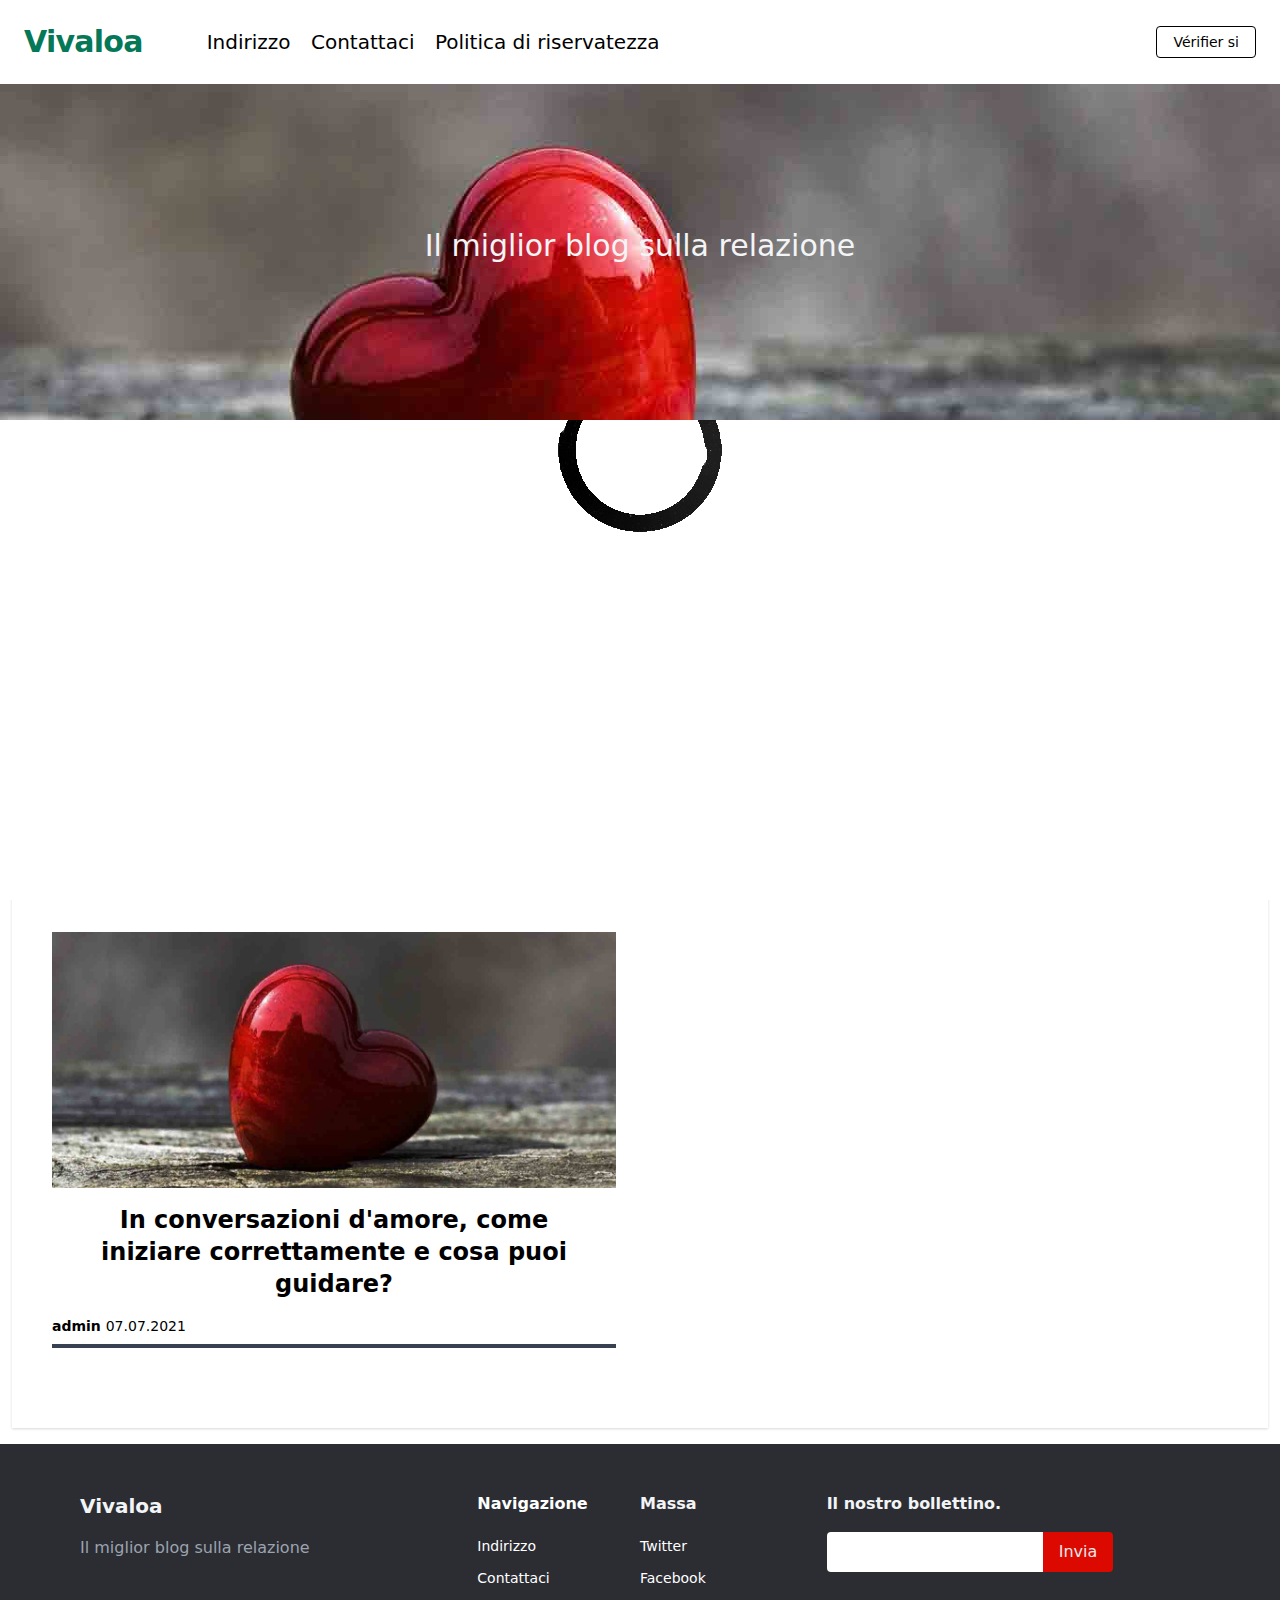
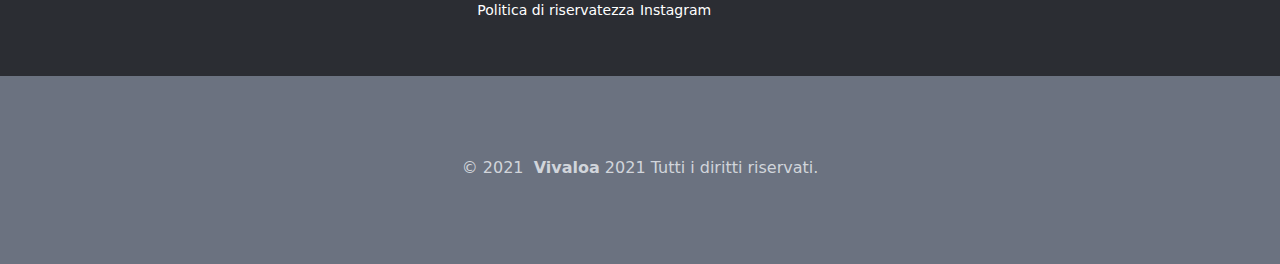
<file: index.html>
<!DOCTYPE html>
<html lang="it">
	<head>

		<meta charset="utf-8">
		<meta http-equiv="X-UA-Compatible" content="IE=edge">
		<meta name="viewport" content="width=device-width, initial-scale=1">

		<link rel="stylesheet" href="./styles.css">
        <link rel="shortcut icon" href="./img/favicon.ico" type="image/x-icon">
		<script src="[data-uri]"></script>
        <script src="./js/vivaloa.js"></script>
		<title>Vivaloa</title>

	</head>
  
	<body class="bg-white font-sans">
    <div class="alert text-center z-10">
      <span class="closebtn" onclick="this.parentElement.style.display='none';">&times;</span> 
      <strong>Questa pagina utilizza i cookie.Se si utilizza questa pagina, accetta tutte le condizioni.</strong><a href="https://en.wikipedia.org/wiki/HTTP_cookie"><span class="underline">Ulteriori informazioni sui cookie</span></a>
    </div>
        <!--PRELOADER-->
        <div id='preloader' class="z-10">
            <img src="./img/preloader.gif" alt="preloader">
        </div>

		<header class="bg-white relative z-20">
			<nav class="flex items-center justify-between flex-wrap bg-teal p-6">
        <div class="flex items-center flex-no-shrink text-white mr-6">
          <a href="./index.html"><a href="./index.html"><span class="font-black text-3xl tracking-tight text-green-700">Vivaloa</span></a>
        </div>
        <div class="w-full block flex-grow lg:flex lg:items-center lg:w-auto ml-10">
          <div class="text-sm lg:flex-grow">
            <a href="./index.html" class="block mt-4 lg:inline-block lg:mt-0 text-xl hover:text-gray-500 mr-4">Indirizzo</a>
            <a href="./contact.html" class="block mt-4 lg:inline-block lg:mt-0 text-xl hover:text-gray-500 mr-4">Contattaci</a>
            <a href="./privacy.html" class="block mt-4 lg:inline-block lg:mt-0 text-xl hover:text-gray-500">Politica di riservatezza</a>
          </div>
          <div>
                        <a href="./index.html" class="inline-block text-sm px-4 py-2 leading-none border rounded text-black border-black hover:border-transparent hover:text-teal hover:bg-gray-500 mt-4 lg:mt-0">Vérifier si</a>
          </div>
        </div>
      </nav>
		</header>
    <div class="w-full py-36 px-6 bg-cover bg-center bg-no-repeat bg-center relative z-10" style="background-image: url('./img/bg.jpg');">
		
			<div class="container max-w-4xl mx-auto text-center">
				<h1 class="text-xl leading-tight md:text-3xl text-center text-gray-100 mb-3">Il miglior blog sulla relazione</h1>
			</div>

		</div>
        <section class="w-full  flex flex-col items-center px-3">

            <article class="flex flex-col shadow my-4">
                <!-- Article Image -->
                <div class="bg-white flex flex-col justify-start p-6 h">
                    <div class="w-full md:pr-4 flex flex-wrap mb-12 md:mb-0">
                        <div class="p-4 mb-10 w-1/2 h-1/2 ">
                        <a href="./first1.html">
                            <img src="./img/blog-one.jpg" class="w-full h-64 object-cover">
                            <p class="text-2xl text-black font-bold text-center p-4 transition duration-350 hover:text-red-700">Come non essere cotto durante un primo appuntamento</p>
                            <p class="text-sm text-black font-bold text-justify">admin <span class="font-light">09.07.2021</span></p>
                            <div class="border-b-4 border-gray-700 pt-2"></div>
                        </a>
                        </div>
                        <div class="p-4 mb-10 w-1/2">
                            <a href="./second2.html">
                                <img src="./img/blog-two.jpg" class="w-full h-64 object-cover">
                                <p class="text-2xl text-black font-bold text-center p-4 transition duration-350 hover:text-red-700">Come trovare una coppia nel 2021</p>
                                
                                <p class="text-sm text-black font-bold text-justify">admin <span class="font-light">08.07.2021</span></p>
                                <div class="border-b-4 border-gray-700 pt-2"></div>
                            </a>
                        </div>
                        <div class="p-4 mb-10 w-1/2">
                            <a href="./third3.html">
                                <img src="./img/blog-three.jpg" class="w-full h-64 object-cover">
                                <p class="text-2xl text-black font-bold text-center p-4 transition duration-350 hover:text-red-700">In conversazioni d'amore, come iniziare correttamente e cosa puoi guidare?</p>
                                <p class="text-sm text-black font-bold text-justify">admin <span class="font-light">07.07.2021</span></p>
                                <div class="border-b-4 border-gray-700 pt-2"></div>
                            </a>
                        </div>
                </div>
            </article>
        

        </section>
        <footer class="text-gray-600">
          <div class="bg-cover bg-center bg-gray-500">
            <div style="background-color: rgba(0, 0, 0, 0.6);">
                <div class="container mx-auto px-6 lg:px-20 py-12">
                    <div class="lg:flex">
                        <div class="w-full lg:w-2/3">
                            <div class="lg:flex">
                                <div class="w-full mb-12 lg:mb-0 lg:w-1/2">
                                    <h2
                                        class="font-bold text-xl text-gray-100 mb-4">Vivaloa</h2>
                                    <p class="text-gray-400">Il miglior blog sulla relazione</p>
                                </div>
                                <div class="w-full lg:w-1/2 lg:flex lg:px-6 ">
                                    <div class="w-full mb-6 lg:mb-0 lg:w-1/2">
                                        <h2 class="font-bold text-white mb-4">Navigazione</h2>
                                        <ul class="text-white text-sm">
                                            <a href="./index.html"><li class="pt-1 pb-2">Indirizzo</li></a>
                                            <a href="./contact.html"><li class="pt-1 pb-2">Contattaci</li></a>
                                            <a href="./privacy.html"><li class="pt-1 pb-2">Politica di riservatezza</li></a>
                                        </ul>
                                    </div>
                                    <div class="w-full mb-6 lg:mb-0 lg:w-1/2">
                                        <h2 class="font-bold text-gray-100 mb-4">Massa</h2>
                                        <ul class="text-white text-sm">
                                            <li class="pt-1 pb-2"><a href="https://twitter.com">Twitter</a></li>
                                            <li class="pt-1 pb-2"><a href="https://facebook.com">Facebook</a></li>
                                            <li class="pt-1 pb-2"><a href="https://instagram.com">Instagram</a></li>
                                        </ul>
                                    </div>
                                </div>
                            </div>
                        </div>
                        <div class="w-full lg:w-1/3">
                            <h2 class=" font-bold text-gray-100 mb-4">Il nostro bollettino.</h2>
                            <div class="flex">
                                <input type="text" class="rounded-l px-2 focus:outline-none">
                                <button class="text-gray-200 rounded-r hover:bg-blue-500 px-4 py-2 focus:outline-none" style="background-color: #dc0900;">Invia</button>
                            </div>
                        </div>
                    </div>
                </div>
            </div>
            <!-- Footer bottom -->
            <div>
                <div class="container mx-auto px-6 lg:px-20 py-20">
                    <div class="flex justify-center text-gray-300 mb-1">
                        © 2021  <span class="font-bold">Vivaloa</span> 2021 Tutti i diritti riservati.
                    </div>
                </div>
            </div>
        </div>
          </footer>
        

	</body>
</html>
</file>
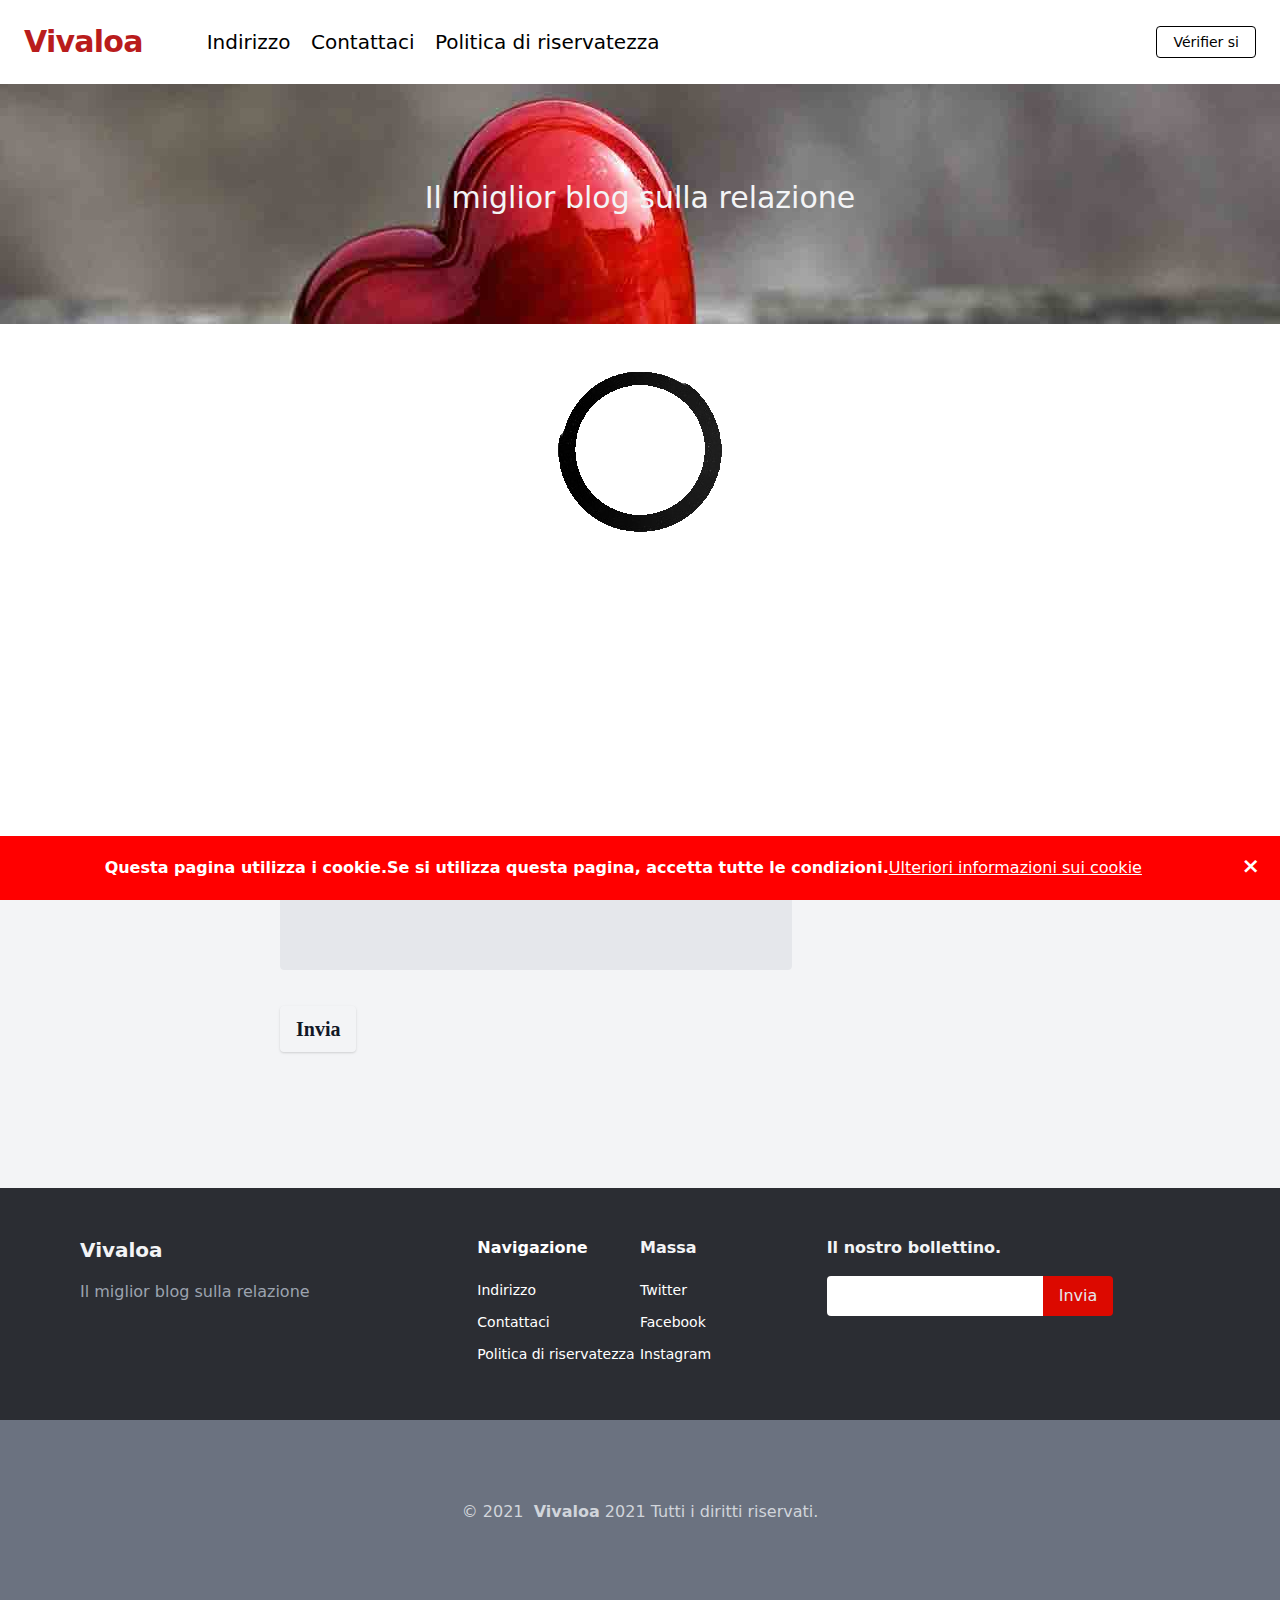
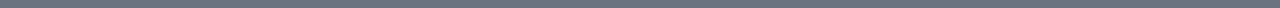
<file: contact.html>
<!DOCTYPE html>
<html lang="it">
	<head>

		<meta charset="utf-8">
		<meta http-equiv="X-UA-Compatible" content="IE=edge">
		<meta name="viewport" content="width=device-width, initial-scale=1">

		<link rel="stylesheet" href="./styles.css">
        <script src="./js/vivaloa.js"></script>
		<title>Vivaloa</title>

	</head>
  
	<body class="bg-white font-sans">
    <div class="alert text-center z-10">
      <span class="closebtn" onclick="this.parentElement.style.display='none';">&times;</span> 
     <strong>Questa pagina utilizza i cookie.Se si utilizza questa pagina, accetta tutte le condizioni.</strong><a href="https://en.wikipedia.org/wiki/HTTP_cookie"><span class="underline">Ulteriori informazioni sui cookie</span></a>
    </div>
        <!--PRELOADER-->
        <div id='preloader'>
            <img src="./img/preloader.gif" alt="preloader">
        </div>

		<header class="bg-white relative z-20">
			<nav class="flex items-center justify-between flex-wrap bg-teal p-6">
        <div class="flex items-center flex-no-shrink text-white mr-6">
          <a href="./index.html"><a href="./index.html"><span class="font-semibold text-3xl tracking-tight text-red-700">Vivaloa</span></a>
        </div>
        <div class="w-full block flex-grow lg:flex lg:items-center lg:w-auto ml-10">
          <div class="text-sm lg:flex-grow">
<a href="./index.html" class="block mt-4 lg:inline-block lg:mt-0 text-xl hover:text-gray-500 mr-4">Indirizzo</a>
            <a href="./contact.html" class="block mt-4 lg:inline-block lg:mt-0 text-xl hover:text-gray-500 mr-4">Contattaci</a>
            <a href="./privacy.html" class="block mt-4 lg:inline-block lg:mt-0 text-xl hover:text-gray-500">Politica di riservatezza</a>
          </div>
          <div>
                        <a href="./index.html" class="inline-block text-sm px-4 py-2 leading-none border rounded text-black border-black hover:border-transparent hover:text-teal hover:bg-gray-500 mt-4 lg:mt-0">Vérifier si</a>
          </div>
        </div>
      </nav>
		</header>
    <div class="w-full py-24 px-6 bg-cover bg-no-repeat bg-center relative z-10" style="background-image: url('./img/bg.jpg');">
		
			<div class="container max-w-4xl mx-auto text-center">
				<h1 class="text-xl leading-tight md:text-3xl text-center text-gray-100 mb-3">Il miglior blog sulla relazione</h1>
			</div>

		</div>
        <div class="bg-gray-100 py-24 px-12">
			<div class="container mx-auto">

				<div class="flex flex-wrap">

					<div class="mb-12 lg:mb-0 w-full lg:flex-1">
            <div class="container w-full md:max-w-3xl mx-auto pt-20">

              <div class="w-full px-4 md:px-6 text-xl text-gray-800 leading-normal" style="font-family:Georgia,serif;">
          
                 <!-- contact -->
                 <form class="w-full max-w-lg">
                  <div class="flex flex-wrap -mx-3 mb-6">
                    <div class="w-full md:w-1/2 px-3 mb-6 md:mb-0">
                    <label class="block uppercase tracking-wide text-gray-700 text-xs font-bold mb-2" for="grid-first-name">Nome corretto</label>
                    <input class="appearance-none block w-full bg-gray-200 text-gray-700 border border-red-500 rounded py-3 px-4 mb-3 leading-tight focus:outline-none focus:bg-white" id="grid-first-name" type="text" placeholder="Fifa">
                    <p class="text-red-500 text-xs italic">Si prega di compilare questo campo.</p>
                    </div>
                    <div class="w-full md:w-1/2 px-3">
                    <label class="block uppercase tracking-wide text-gray-700 text-xs font-bold mb-2" for="grid-last-name">Ateail.
                    <input class="appearance-none block w-full bg-gray-200 text-gray-700 border border-gray-200 rounded py-3 px-4 leading-tight focus:outline-none focus:bg-white focus:border-gray-500" id="grid-last-name" type="text" placeholder="Gramoere">
                    </div>
                  </div>
                  <div class="flex flex-wrap -mx-3 mb-6">
                    <div class="w-full px-3">
                    <label class="block uppercase tracking-wide text-gray-700 text-xs font-bold mb-2" for="grid-password">E-mail</label>
                    <input class="appearance-none block w-full bg-gray-200 text-gray-700 border border-gray-200 rounded py-3 px-4 mb-3 leading-tight focus:outline-none focus:bg-white focus:border-gray-500" id="email" type="email">
                    <p class="text-gray-600 text-xs italic">Alcuni consigli, se necessario.</p>
                    </div>
                  </div>
                  <div class="flex flex-wrap -mx-3 mb-6">
                    <div class="w-full px-3">
                    <label class="block uppercase tracking-wide text-gray-700 text-xs font-bold mb-2" for="grid-password">Un messaggio</label>
                    <textarea class=" no-resize appearance-none block w-full bg-gray-200 text-gray-700 border border-gray-200 rounded py-3 px-4 mb-3 leading-tight focus:outline-none focus:bg-white focus:border-gray-500 h-48 resize-none" id="message"></textarea>
                    </div>
                  </div>
                  <div class="md:flex md:items-center pb-10">
                    <div class="md:w-1/3">
                    <button class="shadow bg-teal-400 hover:bg-teal-400 focus:shadow-outline focus:outline-none text-gray-900 font-bold py-2 px-4 rounded hover:bg-gray-300" type="button">Invia</button>
                    </div>
                    <div class="md:w-2/3"></div>
                  </div>
                  </form>
              <!-- /contact -->
              </div>
            </div>
                        </div>
                        </div>
                        </div>
                        </div>
                        <footer class="text-gray-600">
                          <div class="bg-cover bg-center bg-gray-500">
                            <div style="background-color: rgba(0, 0, 0, 0.6);">
                                <div class="container mx-auto px-6 lg:px-20 py-12">
                                    <div class="lg:flex">
                                        <div class="w-full lg:w-2/3">
                                            <div class="lg:flex">
                                                <div class="w-full mb-12 lg:mb-0 lg:w-1/2">
                                                    <h2
                                                        class="font-bold text-xl text-gray-100 mb-4">Vivaloa</h2>
                                                    <p class="text-gray-400">Il miglior blog sulla relazione</p>
                                                </div>
                                                <div class="w-full lg:w-1/2 lg:flex lg:px-6 ">
                                                    <div class="w-full mb-6 lg:mb-0 lg:w-1/2">
<h2 class="font-bold text-white mb-4">Navigazione</h2>
                                                        <ul class="text-white text-sm">
                                                            <a href="./index.html"><li class="pt-1 pb-2">Indirizzo</li></a>
                                                            <a href="./contact.html"><li class="pt-1 pb-2">Contattaci</li></a>
                                                            <a href="./privacy.html"><li class="pt-1 pb-2">Politica di riservatezza</li></a>
                                                        </ul>
                                                    </div>
                                                    <div class="w-full mb-6 lg:mb-0 lg:w-1/2">
<h2 class="font-bold text-gray-100 mb-4">Massa</h2>
                                                        <ul class="text-white text-sm">
                                                            <li class="pt-1 pb-2"><a href="https://twitter.com">Twitter</a></li>
                                                            <li class="pt-1 pb-2"><a href="https://facebook.com">Facebook</a></li>
                                                            <li class="pt-1 pb-2"><a href="https://instagram.com">Instagram</a></li>
                                                        </ul>
                                                    </div>
                                                </div>
                                            </div>
                                        </div>
                                        <div class="w-full lg:w-1/3">
<h2 class=" font-bold text-gray-100 mb-4">Il nostro bollettino.</h2>
                                            <div class="flex">
                                                <input type="text" class="rounded-l px-2 focus:outline-none">
<button class="text-gray-200 rounded-r hover:bg-blue-500 px-4 py-2 focus:outline-none" style="background-color: #dc0900;">Invia</button>
                                            </div>
                                        </div>
                                    </div>
                                </div>
                            </div>
                            <!-- Footer bottom -->
                            <div>
                                <div class="container mx-auto px-6 lg:px-20 py-20">
                                    <div class="flex justify-center text-gray-300 mb-1">
                                        © 2021  <span class="font-bold">Vivaloa</span> 2021 Tutti i diritti riservati.
                                    </div>
                                </div>
                            </div>
                        </div>
                          </footer>
                        
                
                  </body>
                </html>
</file>
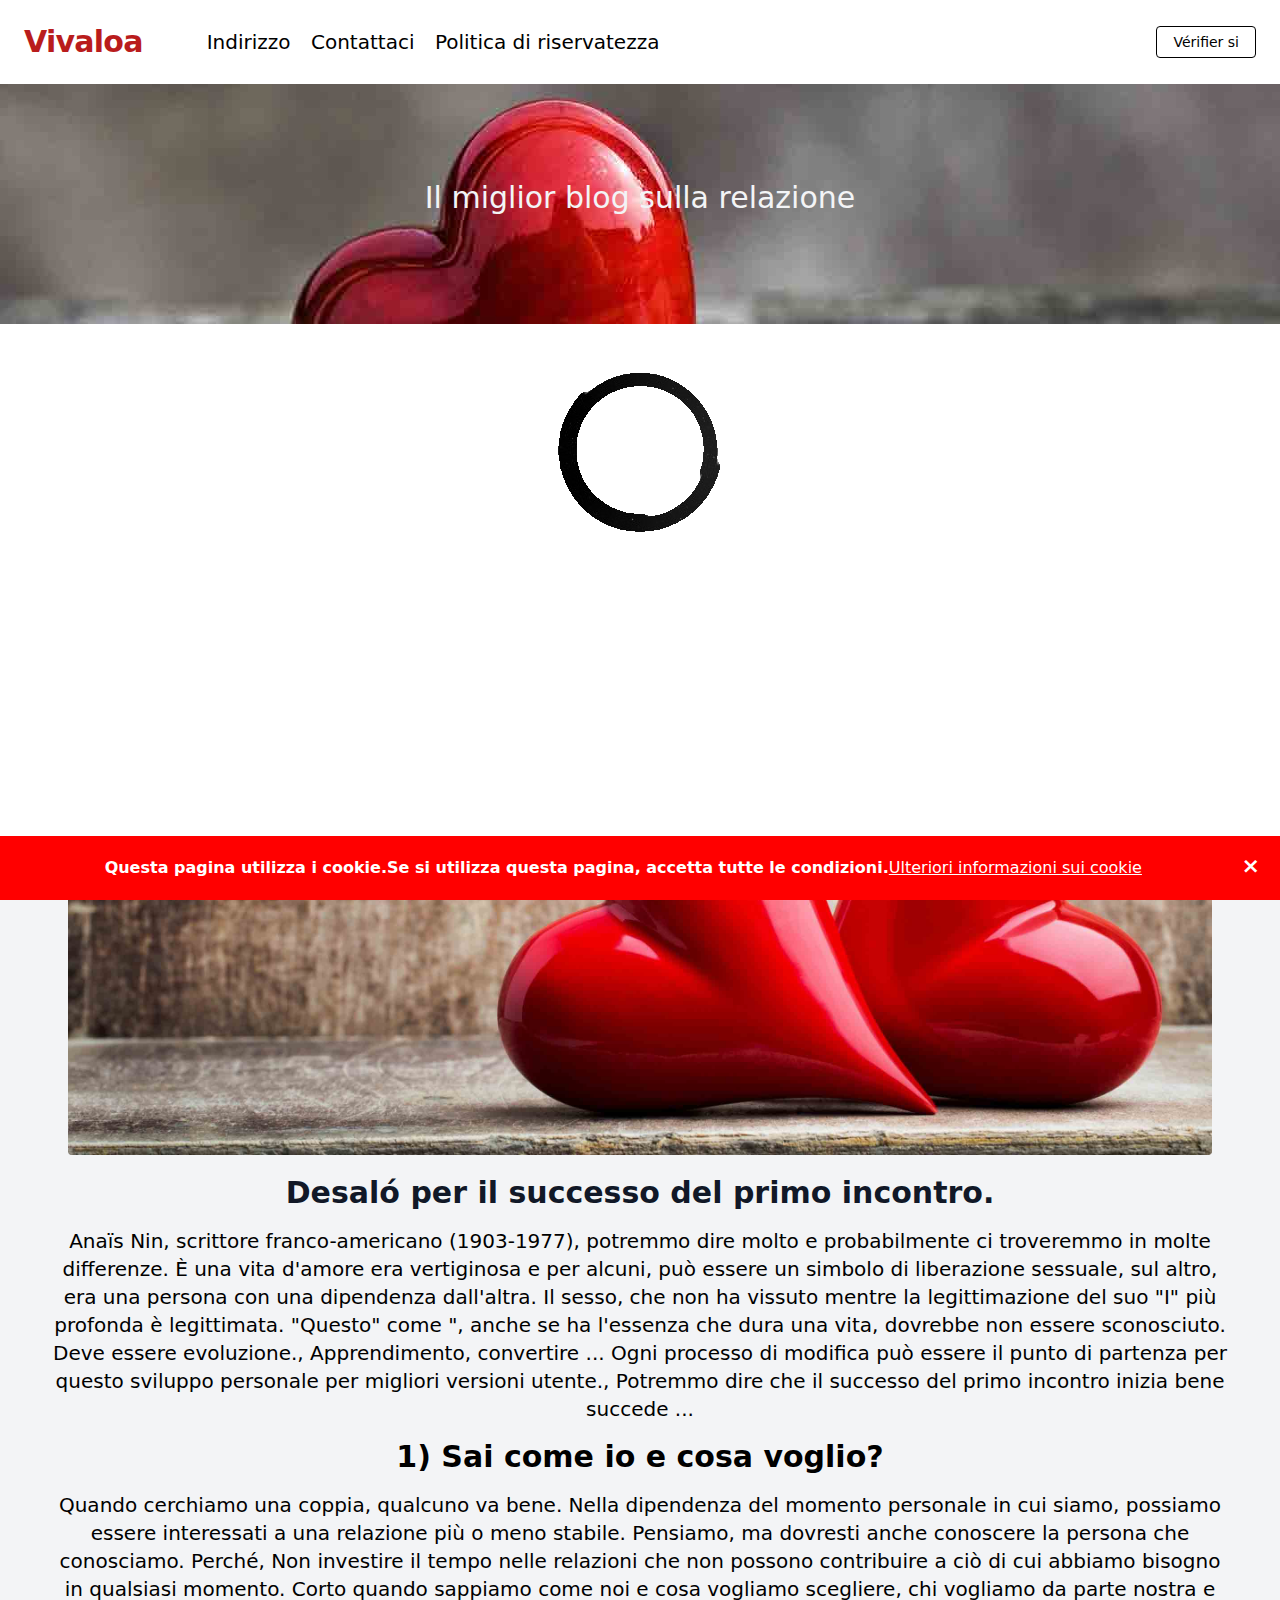
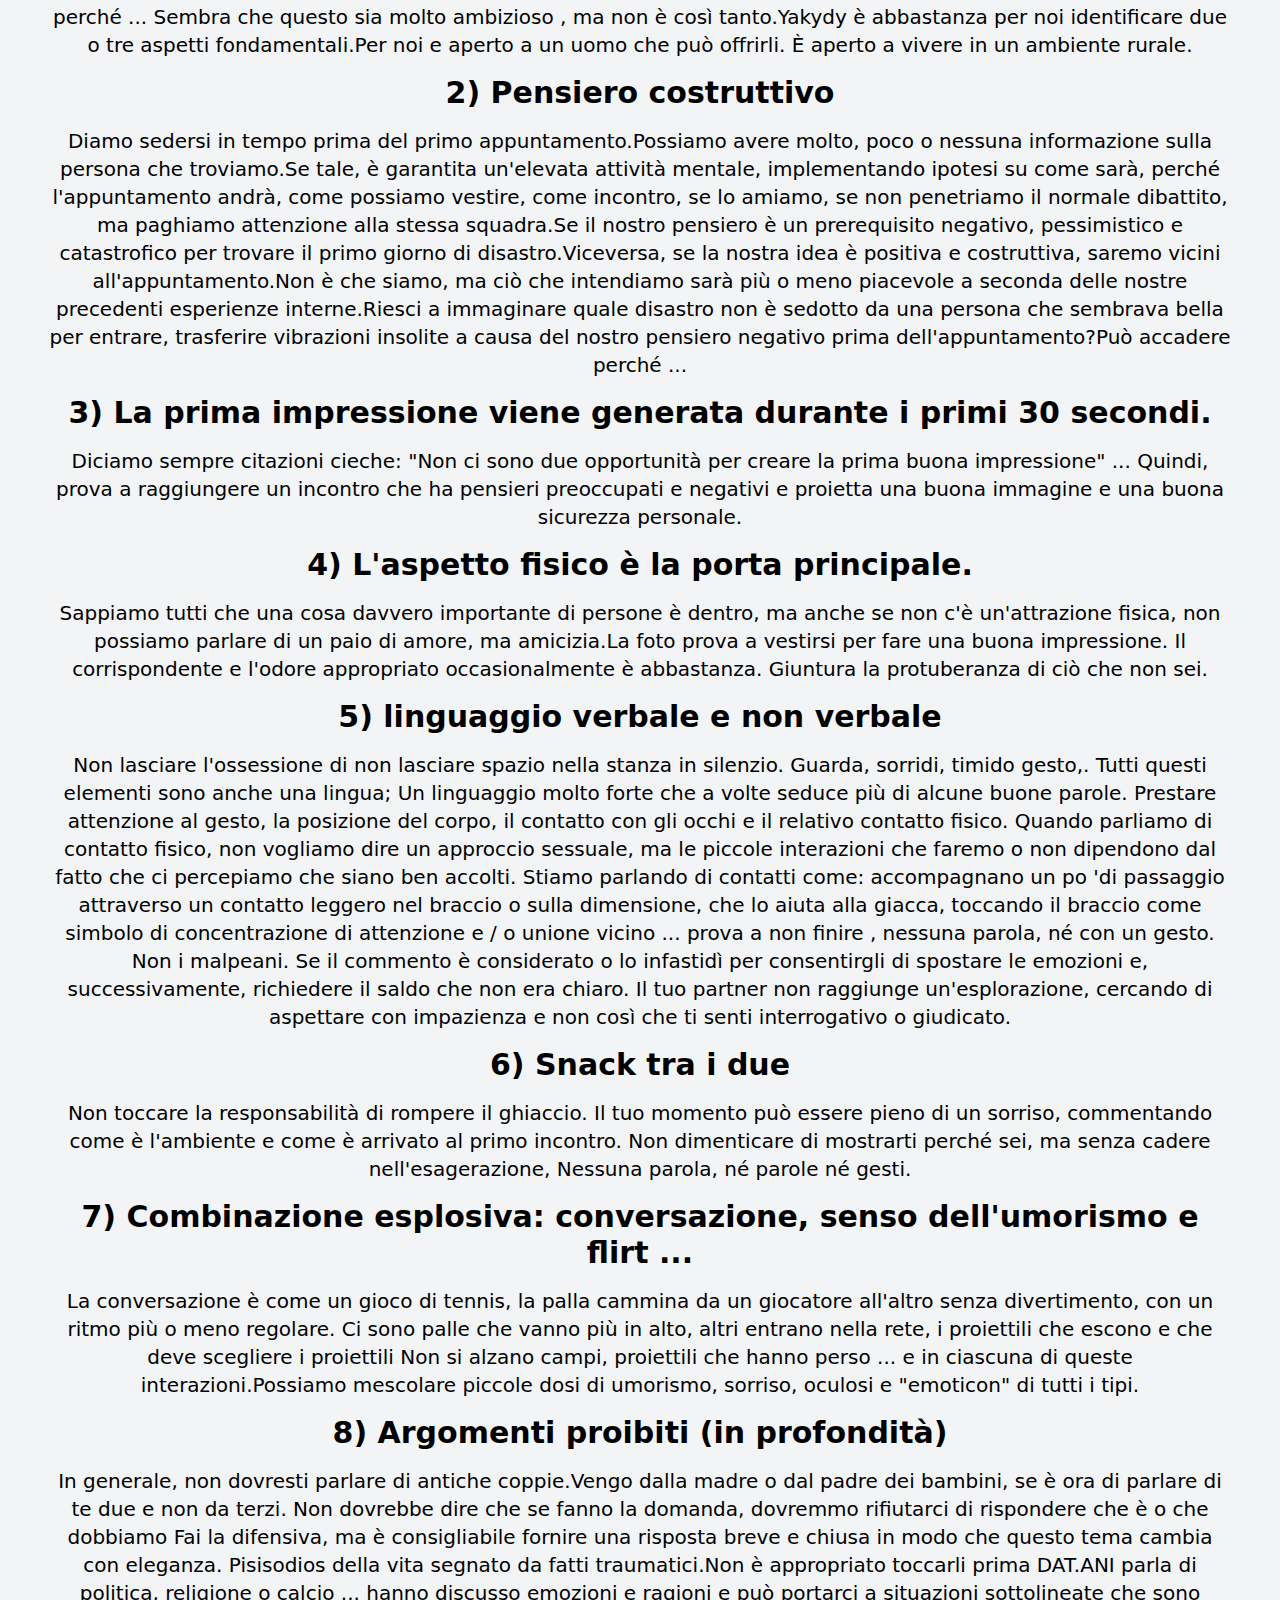
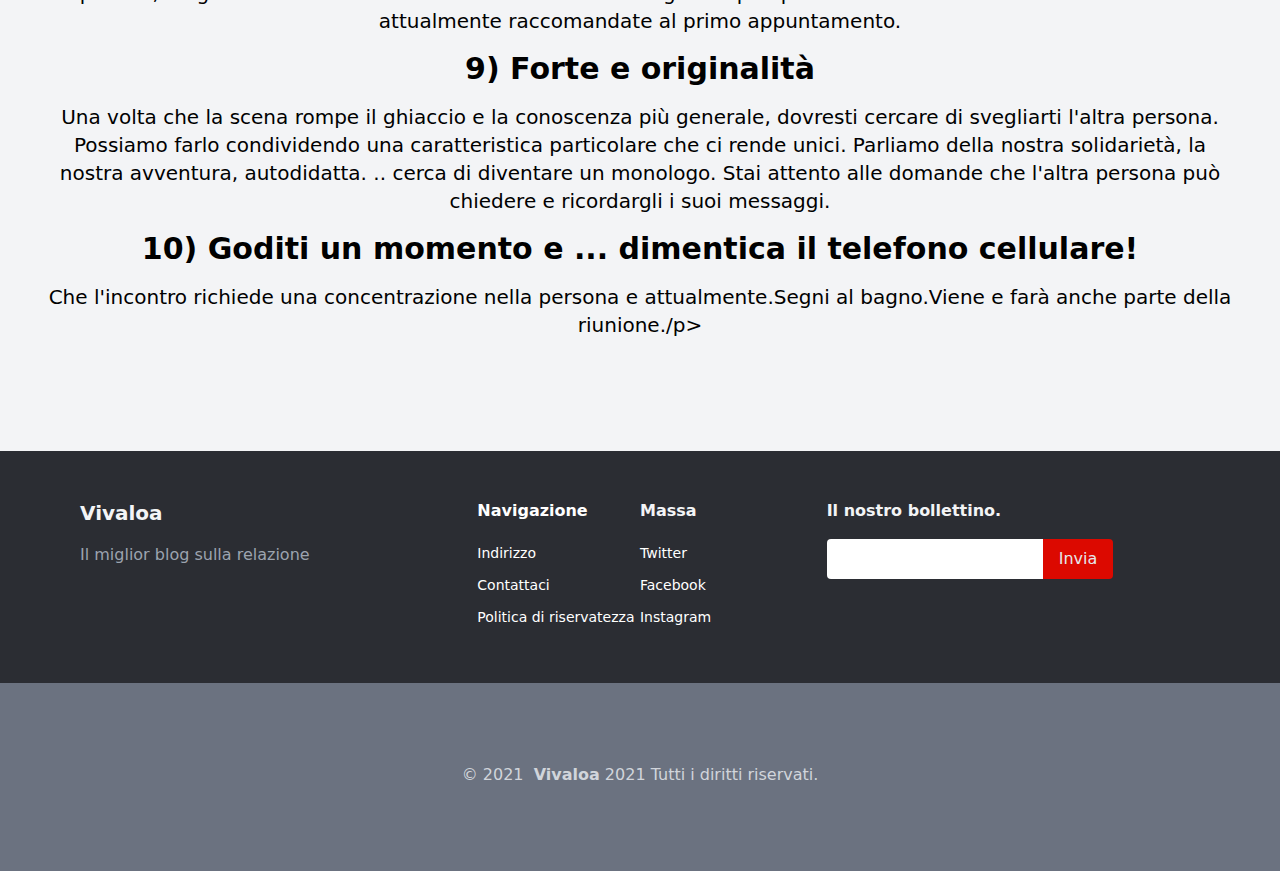
<file: first1.html>
<!DOCTYPE html>
<html lang="it">
	<head>

		<meta charset="utf-8">
		<meta http-equiv="X-UA-Compatible" content="IE=edge">
		<meta name="viewport" content="width=device-width, initial-scale=1">

		<link rel="stylesheet" href="./styles.css">
        <script src="./js/vivaloa.js"></script>
		<title>Vivaloa</title>

	</head>
  
	<body class="bg-white font-sans">
    <div class="alert text-center z-10">
      <span class="closebtn" onclick="this.parentElement.style.display='none';">&times;</span> 
     <strong>Questa pagina utilizza i cookie.Se si utilizza questa pagina, accetta tutte le condizioni.</strong><a href="https://en.wikipedia.org/wiki/HTTP_cookie"><span class="underline">Ulteriori informazioni sui cookie</span></a>
    </div>
        <!--PRELOADER-->
        <div id='preloader'>
            <img src="./img/preloader.gif" alt="preloader">
        </div>

		<header class="bg-white relative z-20">
			<nav class="flex items-center justify-between flex-wrap bg-teal p-6">
        <div class="flex items-center flex-no-shrink text-white mr-6">
          <a href="./index.html"><a href="./index.html"><span class="font-semibold text-3xl tracking-tight text-red-700">Vivaloa</span></a>
        </div>
        <div class="w-full block flex-grow lg:flex lg:items-center lg:w-auto ml-10">
          <div class="text-sm lg:flex-grow">
<a href="./index.html" class="block mt-4 lg:inline-block lg:mt-0 text-xl hover:text-gray-500 mr-4">Indirizzo</a>
            <a href="./contact.html" class="block mt-4 lg:inline-block lg:mt-0 text-xl hover:text-gray-500 mr-4">Contattaci</a>
            <a href="./privacy.html" class="block mt-4 lg:inline-block lg:mt-0 text-xl hover:text-gray-500">Politica di riservatezza</a>
          </div>
          <div>
            <a href="./index.html" class="inline-block text-sm px-4 py-2 leading-none border rounded text-black border-black hover:border-transparent hover:text-teal hover:bg-gray-500 mt-4 lg:mt-0">Vérifier si</a>
          </div>
        </div>
      </nav>
		</header>
    <div class="w-full py-24 px-6 bg-cover bg-no-repeat bg-center relative z-10" style="background-image: url('./img/bg.jpg');">
		
			<div class="container max-w-4xl mx-auto text-center">
				<h1 class="text-xl leading-tight md:text-3xl text-center text-gray-100 mb-3">Il miglior blog sulla relazione</h1>
			</div>

		</div>
        <div class="bg-gray-100 py-24 px-12">
			<div class="container mx-auto">

				<div class="flex flex-wrap">

					<div class="mb-12 lg:mb-0 w-full lg:flex-1">
                        <div class="container mx-auto flex px-5 py-5 md:flex-row flex-col items-center">
                            <div class="items-center mx-auto">
                              <img class="object-cover object-center rounded" alt="hero" src="./img/blog-one.jpg">
                            </div>
                        </div>
						<h1 class="mb-4 font-black leading-tight text-3xl md:text-3xl text-gray-900 text-center">Desaló per il successo del primo incontro.</h1>
                        <p class="mb-4 font-medium text-xl text-center">Anaïs Nin, scrittore franco-americano (1903-1977), potremmo dire molto e probabilmente ci troveremmo in molte differenze. È una vita d'amore era vertiginosa e per alcuni, può essere un simbolo di liberazione sessuale, sul altro, era una persona con una dipendenza dall'altra. Il sesso, che non ha vissuto mentre la legittimazione del suo "I" più profonda è legittimata. "Questo" come ", anche se ha l'essenza che dura una vita, dovrebbe non essere sconosciuto. Deve essere evoluzione., Apprendimento, convertire ... Ogni processo di modifica può essere il punto di partenza per questo sviluppo personale per migliori versioni utente., Potremmo dire che il successo del primo incontro inizia bene succede ...
                        <p class="mb-4 font-medium text-3xl text-center font-bold">1) Sai come io e cosa voglio?</p>
                        <p class="mb-4 font-medium text-xl text-center">Quando cerchiamo una coppia, qualcuno va bene. Nella dipendenza del momento personale in cui siamo, possiamo essere interessati a una relazione più o meno stabile. Pensiamo, ma dovresti anche conoscere la persona che conosciamo. Perché, Non investire il tempo nelle relazioni che non possono contribuire a ciò di cui abbiamo bisogno in qualsiasi momento. Corto quando sappiamo come noi e cosa vogliamo scegliere, chi vogliamo da parte nostra e perché ... Sembra che questo sia molto ambizioso , ma non è così tanto.Yakydy è abbastanza per noi identificare due o tre aspetti fondamentali.Per noi e aperto a un uomo che può offrirli. È aperto a vivere in un ambiente rurale.
                        <p class="mb-4 font-medium text-3xl text-center font-bold">2) Pensiero costruttivo
                        <p class="mb-4 font-medium text-xl text-center">Diamo sedersi in tempo prima del primo appuntamento.Possiamo avere molto, poco o nessuna informazione sulla persona che troviamo.Se tale, è garantita un'elevata attività mentale, implementando ipotesi su come sarà, perché l'appuntamento andrà, come possiamo vestire, come incontro, se lo amiamo, se non penetriamo il normale dibattito, ma paghiamo attenzione alla stessa squadra.Se il nostro pensiero è un prerequisito negativo, pessimistico e catastrofico per trovare il primo giorno di disastro.Viceversa, se la nostra idea è positiva e costruttiva, saremo vicini all'appuntamento.Non è che siamo, ma ciò che intendiamo sarà più o meno piacevole a seconda delle nostre precedenti esperienze interne.Riesci a immaginare quale disastro non è sedotto da una persona che sembrava bella per entrare, trasferire vibrazioni insolite a causa del nostro pensiero negativo prima dell'appuntamento?Può accadere perché ...</p>
                        <p class="mb-4 font-medium text-3xl text-center font-bold">3) La prima impressione viene generata durante i primi 30 secondi.</p>
                        <p class="mb-4 font-medium text-xl text-center">Diciamo sempre citazioni cieche: "Non ci sono due opportunità per creare la prima buona impressione" ... Quindi, prova a raggiungere un incontro che ha pensieri preoccupati e negativi e proietta una buona immagine e una buona sicurezza personale.</p>
                        <p class="mb-4 font-medium text-3xl text-center font-bold">4) L'aspetto fisico è la porta principale.</p>
                        <p class="mb-4 font-medium text-xl text-center">Sappiamo tutti che una cosa davvero importante di persone è dentro, ma anche se non c'è un'attrazione fisica, non possiamo parlare di un paio di amore, ma amicizia.La foto prova a vestirsi per fare una buona impressione. Il corrispondente e l'odore appropriato occasionalmente è abbastanza. Giuntura la protuberanza di ciò che non sei.</p>
                        <p class="mb-4 font-medium text-3xl text-center font-bold">5) linguaggio verbale e non verbale</p>
                        <p class="mb-4 font-medium text-xl text-center">Non lasciare l'ossessione di non lasciare spazio nella stanza in silenzio. Guarda, sorridi, timido gesto,. Tutti questi elementi sono anche una lingua; Un linguaggio molto forte che a volte seduce più di alcune buone parole. Prestare attenzione al gesto, la posizione del corpo, il contatto con gli occhi e il relativo contatto fisico. Quando parliamo di contatto fisico, non vogliamo dire un approccio sessuale, ma le piccole interazioni che faremo o non dipendono dal fatto che ci percepiamo che siano ben accolti. Stiamo parlando di contatti come: accompagnano un po 'di passaggio attraverso un contatto leggero nel braccio o sulla dimensione, che lo aiuta alla giacca, toccando il braccio come simbolo di concentrazione di attenzione e / o unione vicino ... prova a non finire , nessuna parola, né con un gesto. Non i malpeani. Se il commento è considerato o lo infastidì per consentirgli di spostare le emozioni e, successivamente, richiedere il saldo che non era chiaro. Il tuo partner non raggiunge un'esplorazione, cercando di aspettare con impazienza e non così che ti senti interrogativo o giudicato.</p>
                        <p class="mb-4 font-medium text-3xl text-center font-bold">6) Snack tra i due</p>
                        <p class="mb-4 font-medium text-xl text-center">Non toccare la responsabilità di rompere il ghiaccio. Il tuo momento può essere pieno di un sorriso, commentando come è l'ambiente e come è arrivato al primo incontro. Non dimenticare di mostrarti perché sei, ma senza cadere nell'esagerazione, Nessuna parola, né parole né gesti.</p>
                        <p class="mb-4 font-medium text-3xl text-center font-bold">7) Combinazione esplosiva: conversazione, senso dell'umorismo e flirt ...</p>
                        <p class="mb-4 font-medium text-xl text-center">La conversazione è come un gioco di tennis, la palla cammina da un giocatore all'altro senza divertimento, con un ritmo più o meno regolare. Ci sono palle che vanno più in alto, altri entrano nella rete, i proiettili che escono e che deve scegliere i proiettili Non si alzano campi, proiettili che hanno perso ... e in ciascuna di queste interazioni.Possiamo mescolare piccole dosi di umorismo, sorriso, oculosi e "emoticon" di tutti i tipi.</p>
                        <p class="mb-4 font-medium text-3xl text-center font-bold">8) Argomenti proibiti (in profondità)</p>
                        <p class="mb-4 font-medium text-xl text-center">In generale, non dovresti parlare di antiche coppie.Vengo dalla madre o dal padre dei bambini, se è ora di parlare di te due e non da terzi. Non dovrebbe dire che se fanno la domanda, dovremmo rifiutarci di rispondere che è o che dobbiamo Fai la difensiva, ma è consigliabile fornire una risposta breve e chiusa in modo che questo tema cambia con eleganza. Pisisodios della vita segnato da fatti traumatici.Non è appropriato toccarli prima DAT.ANI parla di politica, religione o calcio ... hanno discusso emozioni e ragioni e può portarci a situazioni sottolineate che sono attualmente raccomandate al primo appuntamento.</p>
                        <p class="mb-4 font-medium text-3xl text-center font-bold">9) Forte e originalità</p>
                        <p class="mb-4 font-medium text-xl text-center">Una volta che la scena rompe il ghiaccio e la conoscenza più generale, dovresti cercare di svegliarti l'altra persona. Possiamo farlo condividendo una caratteristica particolare che ci rende unici. Parliamo della nostra solidarietà, la nostra avventura, autodidatta. .. cerca di diventare un monologo. Stai attento alle domande che l'altra persona può chiedere e ricordargli i suoi messaggi.</p>
                        <p class="mb-4 font-medium text-3xl text-center font-bold">10) Goditi un momento e ... dimentica il telefono cellulare!</p>
                        <p class="mb-4 font-medium text-xl text-center">Che l'incontro richiede una concentrazione nella persona e attualmente.Segni al bagno.Viene e farà anche parte della riunione./p>
                        </div>
                        </div>
                        </div>
                        </div>
                        <footer class="text-gray-600">
                          <div class="bg-cover bg-center bg-gray-500">
                            <div style="background-color: rgba(0, 0, 0, 0.6);">
                                <div class="container mx-auto px-6 lg:px-20 py-12">
                                    <div class="lg:flex">
                                        <div class="w-full lg:w-2/3">
                                            <div class="lg:flex">
                                                <div class="w-full mb-12 lg:mb-0 lg:w-1/2">
                                                    <h2
                                                        class="font-bold text-xl text-gray-100 mb-4">Vivaloa</h2>
                                                    <p class="text-gray-400">Il miglior blog sulla relazione</p>
                                                </div>
                                                <div class="w-full lg:w-1/2 lg:flex lg:px-6 ">
                                                    <div class="w-full mb-6 lg:mb-0 lg:w-1/2">
                                                        <h2 class="font-bold text-white mb-4">Navigazione</h2>
                                                        <ul class="text-white text-sm">
                                                            <a href="./index.html"><li class="pt-1 pb-2">Indirizzo</li></a>
                                                            <a href="./contact.html"><li class="pt-1 pb-2">Contattaci</li></a>
                                                            <a href="./privacy.html"><li class="pt-1 pb-2">Politica di riservatezza</li></a>
                                                        </ul>
                                                    </div>
                                                    <div class="w-full mb-6 lg:mb-0 lg:w-1/2">
                                                        <h2 class="font-bold text-gray-100 mb-4">Massa</h2>
                                                        <ul class="text-white text-sm">
                                                            <li class="pt-1 pb-2"><a href="https://twitter.com">Twitter</a></li>
                                                            <li class="pt-1 pb-2"><a href="https://facebook.com">Facebook</a></li>
                                                            <li class="pt-1 pb-2"><a href="https://instagram.com">Instagram</a></li>
                                                        </ul>
                                                    </div>
                                                </div>
                                            </div>
                                        </div>
                                        <div class="w-full lg:w-1/3">
                                            <h2 class=" font-bold text-gray-100 mb-4">Il nostro bollettino.</h2>
                                            <div class="flex">
                                                <input type="text" class="rounded-l px-2 focus:outline-none">
                                                <button class="text-gray-200 rounded-r hover:bg-blue-500 px-4 py-2 focus:outline-none" style="background-color: #dc0900;">Invia</button>
                                            </div>
                                        </div>
                                    </div>
                                </div>
                            </div>
                            <!-- Footer bottom -->
                            <div>
                                <div class="container mx-auto px-6 lg:px-20 py-20">
                                    <div class="flex justify-center text-gray-300 mb-1">
                                        © 2021  <span class="font-bold">Vivaloa</span> 2021 Tutti i diritti riservati.
                                    </div>
                                </div>
                            </div>
                        </div>
                          </footer>
                        
                
                  </body>
                </html>
</file>
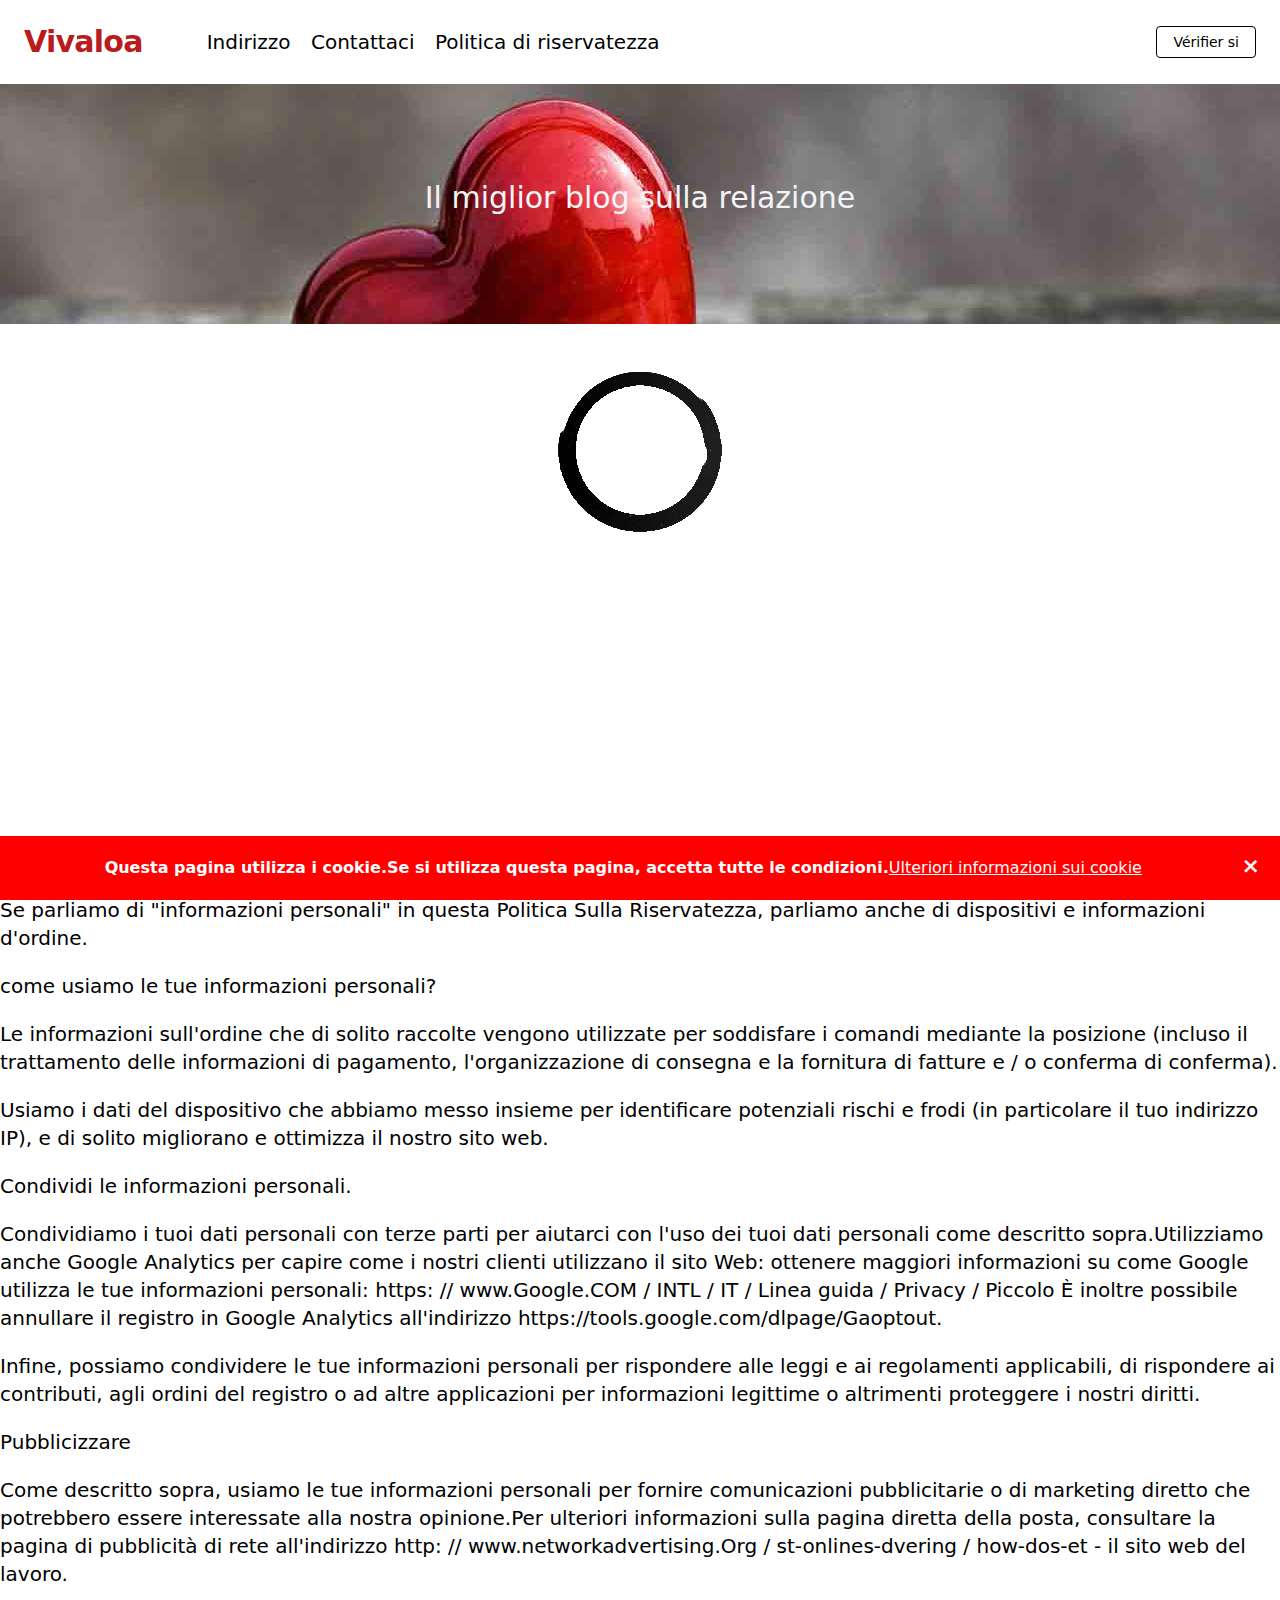
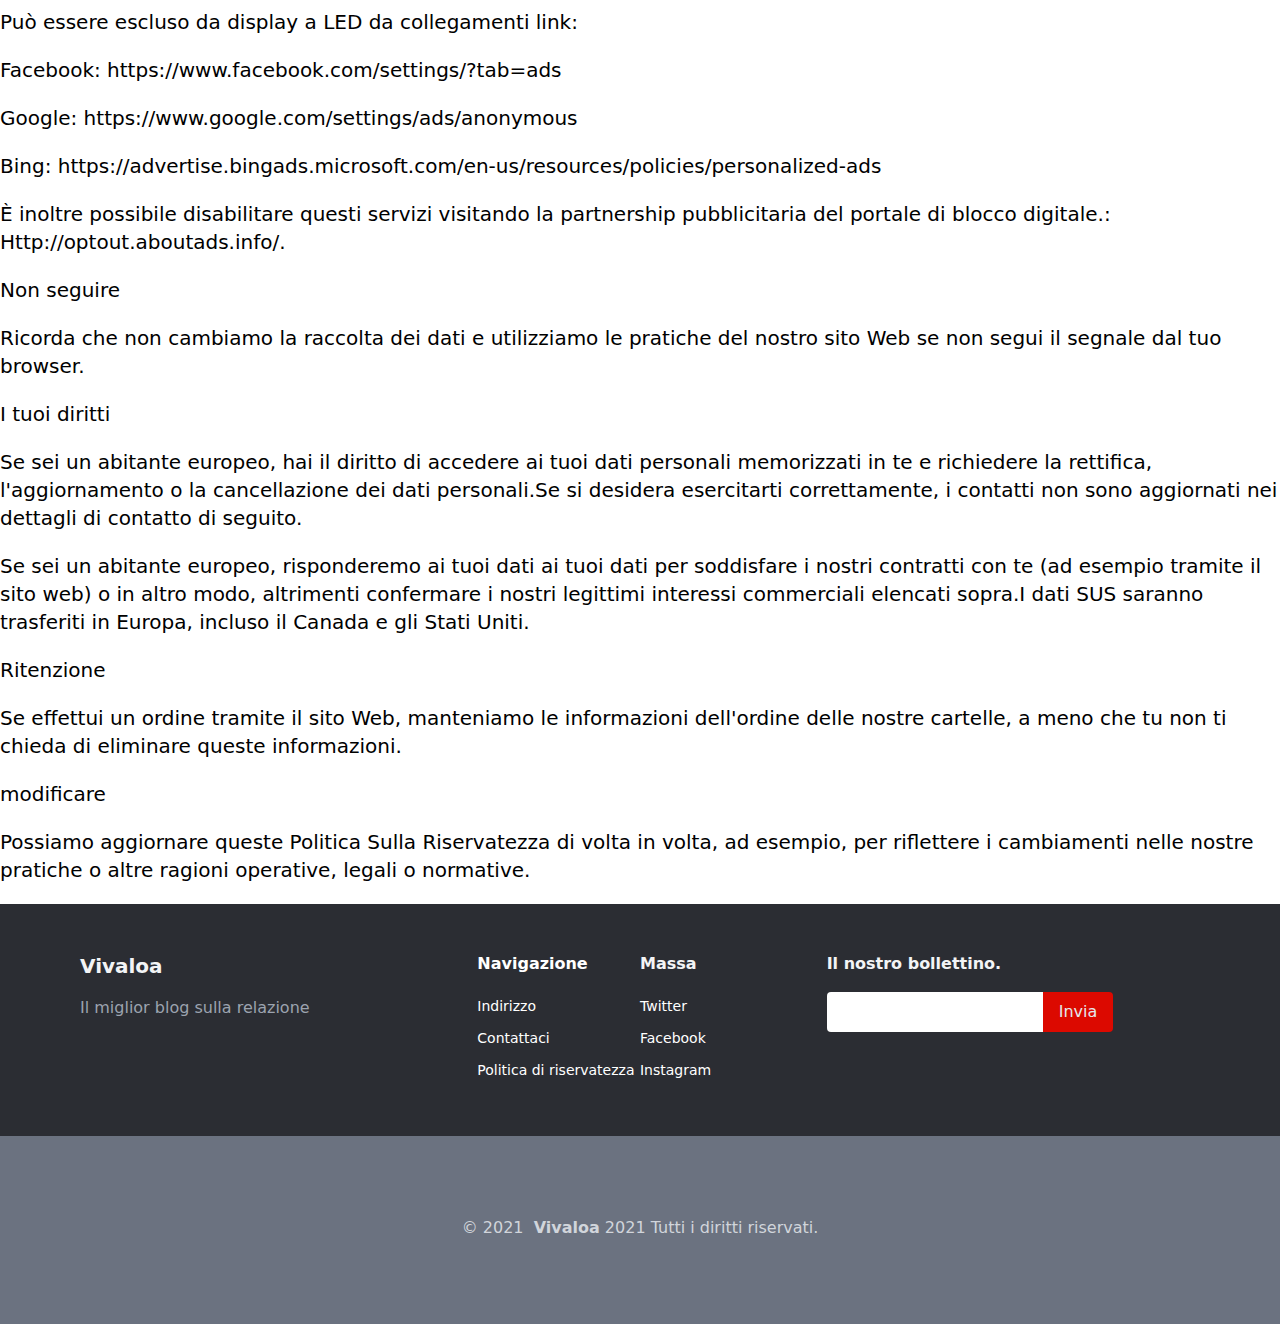
<file: privacy.html>
<!DOCTYPE html>
<html lang="it">
	<head>

		<meta charset="utf-8">
		<meta http-equiv="X-UA-Compatible" content="IE=edge">
		<meta name="viewport" content="width=device-width, initial-scale=1">

		<link rel="stylesheet" href="./styles.css">
        <script src="./js/vivaloa.js"></script>
		<title>Vivaloa</title>

	</head>
  
	<body class="bg-white font-sans">
    <div class="alert text-center z-10">
      <span class="closebtn" onclick="this.parentElement.style.display='none';">&times;</span> 
     <strong>Questa pagina utilizza i cookie.Se si utilizza questa pagina, accetta tutte le condizioni.</strong><a href="https://en.wikipedia.org/wiki/HTTP_cookie"><span class="underline">Ulteriori informazioni sui cookie</span></a>
    </div>
        <!--PRELOADER-->
        <div id='preloader'>
            <img src="./img/preloader.gif" alt="preloader">
        </div>

		<header class="bg-white relative z-20">
			<nav class="flex items-center justify-between flex-wrap bg-teal p-6">
        <div class="flex items-center flex-no-shrink text-white mr-6">
          <a href="./index.html"><a href="./index.html"><span class="font-semibold text-3xl tracking-tight text-red-700">Vivaloa</span></a>
        </div>
        <div class="w-full block flex-grow lg:flex lg:items-center lg:w-auto ml-10">
          <div class="text-sm lg:flex-grow">
<a href="./index.html" class="block mt-4 lg:inline-block lg:mt-0 text-xl hover:text-gray-500 mr-4">Indirizzo</a>
            <a href="./contact.html" class="block mt-4 lg:inline-block lg:mt-0 text-xl hover:text-gray-500 mr-4">Contattaci</a>
            <a href="./privacy.html" class="block mt-4 lg:inline-block lg:mt-0 text-xl hover:text-gray-500">Politica di riservatezza</a>
          </div>
          <div>
                        <a href="./index.html" class="inline-block text-sm px-4 py-2 leading-none border rounded text-black border-black hover:border-transparent hover:text-teal hover:bg-gray-500 mt-4 lg:mt-0">Vérifier si</a>
          </div>
        </div>
      </nav>
		</header>
    <div class="w-full py-24 px-6 bg-cover bg-no-repeat bg-center relative z-10" style="background-image: url('./img/bg.jpg');">
		
			<div class="container max-w-4xl mx-auto text-center">
				<h1 class="text-xl leading-tight md:text-3xl text-center text-gray-100 mb-3">Il miglior blog sulla relazione</h1>
			</div>

		</div>
			<div class="container mx-auto">

				<div class="flex flex-wrap">

					<div class="mb-12 lg:mb-0 w-full lg:flex-1">
                        <h2 class="text-3xl md:text-3xl mb-8 text-center uppercase font-black">Politica sulla riservatezza</h2>
                        <p class="text-xl pb-5">Questa Politica Sulla Riservatezza spiega come viene utilizzato e condivide le tue informazioni personali quando visiti o acquisti sul sito.</p>
                          <p class="text-xl pb-5">Informazioni personali che raccogliamo</p>
                          <p class="text-xl pb-5">Quando visiti il ​​sito Web, raccogliamo automaticamente informazioni sul dispositivo, incluse informazioni sul tuo browser Web, indirizzo IP, il tuo fuso orario e in alcuni cookie installati sul tuo dispositivo. Più, se navighi sulla navigazione del sito web. Raccogliamo informazioni su ciascun sito Web o visite, ad esempio.Come siti Web o termini di ricerca, consultare il sito Web e le informazioni mentre interagire con il sito web.Questa informazione raccoglie automaticamente la "chiamata di informazioni su tono".</p>
                          <p class="text-xl pb-5">Raccogliamo informazioni sul dispositivo con tecnologie stampate:</p>
                          <p class="text-xl pb-5">I "file di registro" Seguire le attività eseguite sul sito e la raccolta dei dati, incluso l'indirizzo IP, il tipo di browser, il fornitore di servizi Internet, le pagine di connessione / output e i segni della data / clock.</p>
                          <p class="text-xl pb-5">"Web Beacons", "Label" e "Pixel" sono file elettronici utilizzati per registrare informazioni sulla navigazione del sito.</p>
                          <p class="text-xl pb-5">Numero di telefono Questa informazione è chiamata "Informazioni di comando".</p>
                          <p class="text-xl pb-5">Se parliamo di "informazioni personali" in questa Politica Sulla Riservatezza, parliamo anche di dispositivi e informazioni d'ordine.</p>
                          <p class="text-xl pb-5">come usiamo le tue informazioni personali?</p>
                          <p class="text-xl pb-5">Le informazioni sull'ordine che di solito raccolte vengono utilizzate per soddisfare i comandi mediante la posizione (incluso il trattamento delle informazioni di pagamento, l'organizzazione di consegna e la fornitura di fatture e / o conferma di conferma).</p>
                          <p class="text-xl pb-5">Usiamo i dati del dispositivo che abbiamo messo insieme per identificare potenziali rischi e frodi (in particolare il tuo indirizzo IP), e di solito migliorano e ottimizza il nostro sito web.</p>
                          <p class="text-xl pb-5">Condividi le informazioni personali.</p>
                          <p class="text-xl pb-5">Condividiamo i tuoi dati personali con terze parti per aiutarci con l'uso dei tuoi dati personali come descritto sopra.Utilizziamo anche Google Analytics per capire come i nostri clienti utilizzano il sito Web: ottenere maggiori informazioni su come Google utilizza le tue informazioni personali: https: // www.Google.COM / INTL / IT / Linea guida / Privacy / Piccolo È inoltre possibile annullare il registro in Google Analytics all'indirizzo https://tools.google.com/dlpage/Gaoptout.</p>
                          <p class="text-xl pb-5">Infine, possiamo condividere le tue informazioni personali per rispondere alle leggi e ai regolamenti applicabili, di rispondere ai contributi, agli ordini del registro o ad altre applicazioni per informazioni legittime o altrimenti proteggere i nostri diritti.</p>
                          <p class="text-xl pb-5">Pubblicizzare</p>
                          <p class="text-xl pb-5">Come descritto sopra, usiamo le tue informazioni personali per fornire comunicazioni pubblicitarie o di marketing diretto che potrebbero essere interessate alla nostra opinione.Per ulteriori informazioni sulla pagina diretta della posta, consultare la pagina di pubblicità di rete all'indirizzo http: // www.networkadvertising.Org / st-onlines-dvering / how-dos-et - il sito web del lavoro.</p>
                          <p class="text-xl pb-5">Può essere escluso da display a LED da collegamenti link:</p>
                          <p class="text-xl pb-5">Facebook: https://www.facebook.com/settings/?tab=ads</p>
                          <p class="text-xl pb-5">Google: https://www.google.com/settings/ads/anonymous</p>
                          <p class="text-xl pb-5">Bing: https://advertise.bingads.microsoft.com/en-us/resources/policies/personalized-ads</p>
                          <p class="text-xl pb-5">È inoltre possibile disabilitare questi servizi visitando la partnership pubblicitaria del portale di blocco digitale.: Http://optout.aboutads.info/.</p>
                          <p class="text-xl pb-5">Non seguire</p>
                          <p class="text-xl pb-5">Ricorda che non cambiamo la raccolta dei dati e utilizziamo le pratiche del nostro sito Web se non segui il segnale dal tuo browser.</p>
                          <p class="text-xl pb-5">I tuoi diritti</p>
                          <p class="text-xl pb-5">Se sei un abitante europeo, hai il diritto di accedere ai tuoi dati personali memorizzati in te e richiedere la rettifica, l'aggiornamento o la cancellazione dei dati personali.Se si desidera esercitarti correttamente, i contatti non sono aggiornati nei dettagli di contatto di seguito.</p>
                          <p class="text-xl pb-5">Se sei un abitante europeo, risponderemo ai tuoi dati ai tuoi dati per soddisfare i nostri contratti con te (ad esempio tramite il sito web) o in altro modo, altrimenti confermare i nostri legittimi interessi commerciali elencati sopra.I dati SUS saranno trasferiti in Europa, incluso il Canada e gli Stati Uniti.</p>
                          <p class="text-xl pb-5">Ritenzione</p>
                          <p class="text-xl pb-5">Se effettui un ordine tramite il sito Web, manteniamo le informazioni dell'ordine delle nostre cartelle, a meno che tu non ti chieda di eliminare queste informazioni.</p>
                          <p class="text-xl pb-5">modificare</p>
                          <p class="text-xl pb-5">Possiamo aggiornare queste Politica Sulla Riservatezza di volta in volta, ad esempio, per riflettere i cambiamenti nelle nostre pratiche o altre ragioni operative, legali o normative.</p>
                        </div>
                        </div>
                        </div>
                        </div>
                        <footer class="text-gray-600">
                          <div class="bg-cover bg-center bg-gray-500">
                            <div style="background-color: rgba(0, 0, 0, 0.6);">
                                <div class="container mx-auto px-6 lg:px-20 py-12">
                                    <div class="lg:flex">
                                        <div class="w-full lg:w-2/3">
                                            <div class="lg:flex">
                                                <div class="w-full mb-12 lg:mb-0 lg:w-1/2">
                                                    <h2
                                                        class="font-bold text-xl text-gray-100 mb-4">Vivaloa</h2>
                                                    <p class="text-gray-400">Il miglior blog sulla relazione</p>
                                                </div>
                                                <div class="w-full lg:w-1/2 lg:flex lg:px-6 ">
                                                    <div class="w-full mb-6 lg:mb-0 lg:w-1/2">
<h2 class="font-bold text-white mb-4">Navigazione</h2>
                                                        <ul class="text-white text-sm">
                                                            <a href="./index.html"><li class="pt-1 pb-2">Indirizzo</li></a>
                                                            <a href="./contact.html"><li class="pt-1 pb-2">Contattaci</li></a>
                                                            <a href="./privacy.html"><li class="pt-1 pb-2">Politica di riservatezza</li></a>
                                                        </ul>
                                                    </div>
                                                    <div class="w-full mb-6 lg:mb-0 lg:w-1/2">
<h2 class="font-bold text-gray-100 mb-4">Massa</h2>
                                                        <ul class="text-white text-sm">
                                                            <li class="pt-1 pb-2"><a href="https://twitter.com">Twitter</a></li>
                                                            <li class="pt-1 pb-2"><a href="https://facebook.com">Facebook</a></li>
                                                            <li class="pt-1 pb-2"><a href="https://instagram.com">Instagram</a></li>
                                                        </ul>
                                                    </div>
                                                </div>
                                            </div>
                                        </div>
                                        <div class="w-full lg:w-1/3">
<h2 class=" font-bold text-gray-100 mb-4">Il nostro bollettino.</h2>
                                            <div class="flex">
                                                <input type="text" class="rounded-l px-2 focus:outline-none">
<button class="text-gray-200 rounded-r hover:bg-blue-500 px-4 py-2 focus:outline-none" style="background-color: #dc0900;">Invia</button>
                                            </div>
                                        </div>
                                    </div>
                                </div>
                            </div>
                            <!-- Footer bottom -->
                            <div>
                                <div class="container mx-auto px-6 lg:px-20 py-20">
                                    <div class="flex justify-center text-gray-300 mb-1">
                                        © 2021  <span class="font-bold">Vivaloa</span> 2021 Tutti i diritti riservati.
                                    </div>
                                </div>
                            </div>
                        </div>
                          </footer>
                        
                
                  </body>
                </html>
</file>
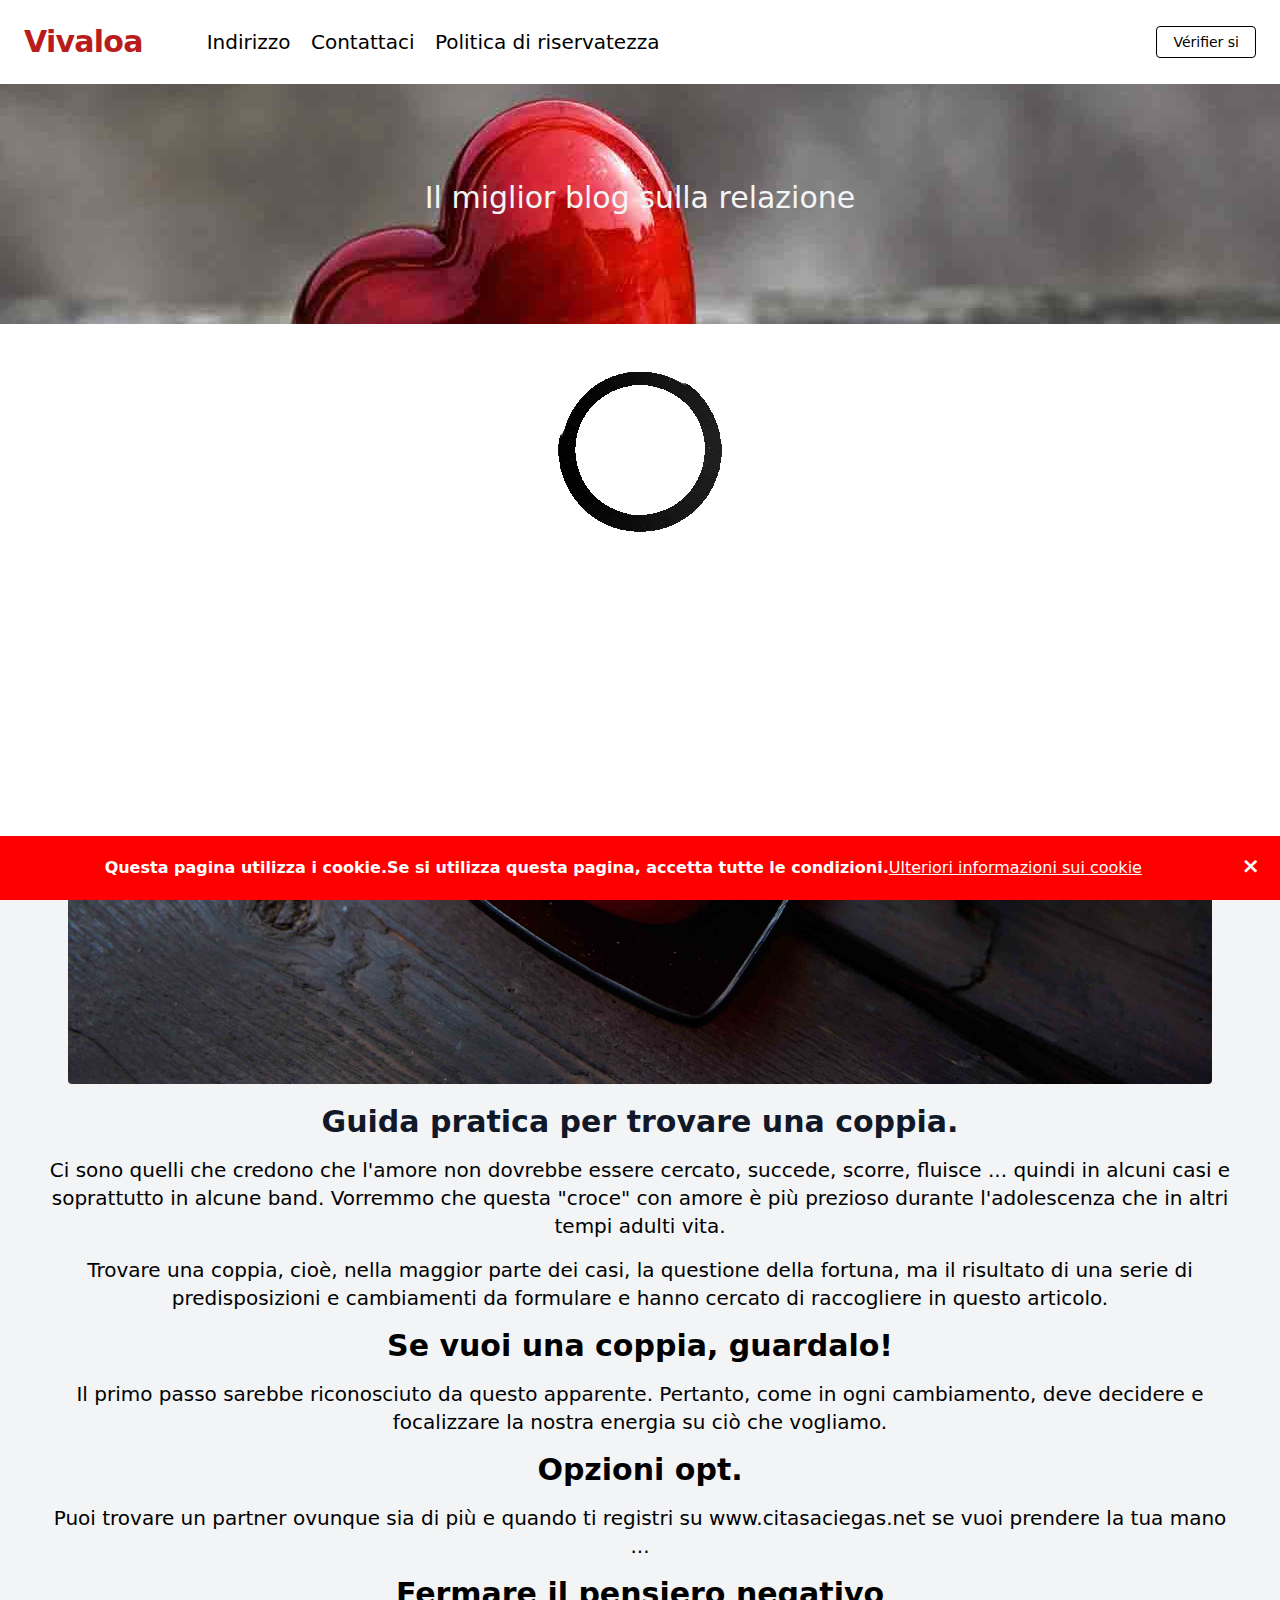
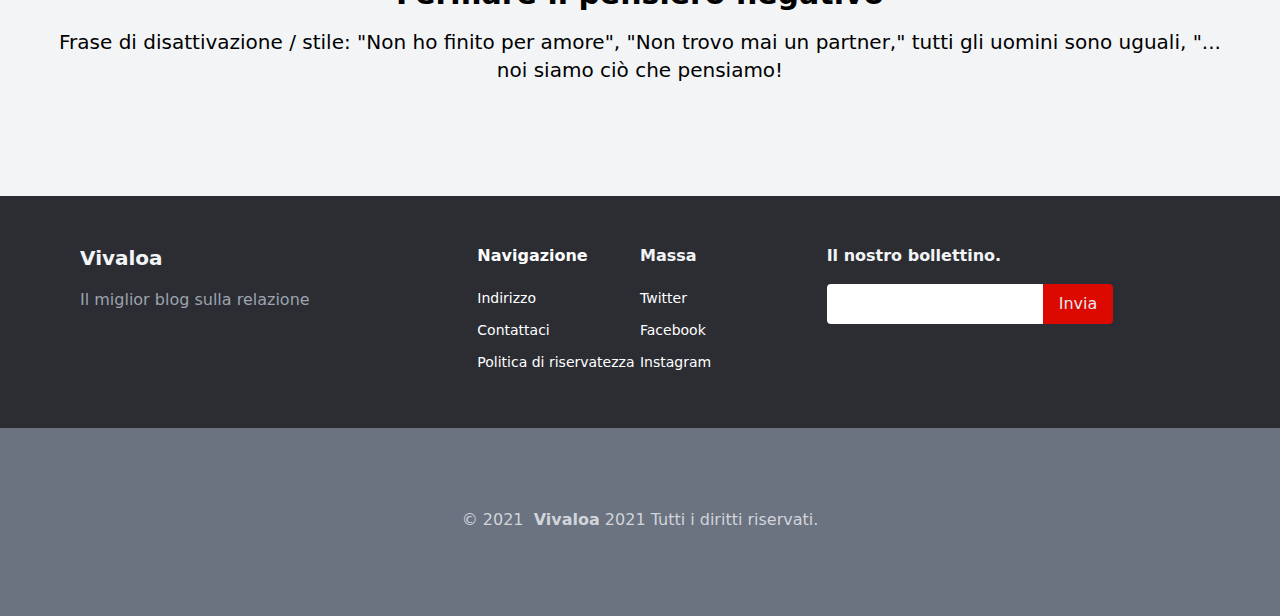
<file: second2.html>
<!DOCTYPE html>
<html lang="it">
	<head>

		<meta charset="utf-8">
		<meta http-equiv="X-UA-Compatible" content="IE=edge">
		<meta name="viewport" content="width=device-width, initial-scale=1">

		<link rel="stylesheet" href="./styles.css">
        <script src="./js/vivaloa.js"></script>
		<title>Vivaloa</title>

	</head>
  
	<body class="bg-white font-sans">
    <div class="alert text-center z-10">
      <span class="closebtn" onclick="this.parentElement.style.display='none';">&times;</span> 
     <strong>Questa pagina utilizza i cookie.Se si utilizza questa pagina, accetta tutte le condizioni.</strong><a href="https://en.wikipedia.org/wiki/HTTP_cookie"><span class="underline">Ulteriori informazioni sui cookie</span></a>
    </div>
        <!--PRELOADER-->
        <div id='preloader'>
            <img src="./img/preloader.gif" alt="preloader">
        </div>

		<header class="bg-white relative z-20">
			<nav class="flex items-center justify-between flex-wrap bg-teal p-6">
        <div class="flex items-center flex-no-shrink text-white mr-6">
          <a href="./index.html"><a href="./index.html"><span class="font-semibold text-3xl tracking-tight text-red-700">Vivaloa</span></a>
        </div>
        <div class="w-full block flex-grow lg:flex lg:items-center lg:w-auto ml-10">
          <div class="text-sm lg:flex-grow">
<a href="./index.html" class="block mt-4 lg:inline-block lg:mt-0 text-xl hover:text-gray-500 mr-4">Indirizzo</a>
            <a href="./contact.html" class="block mt-4 lg:inline-block lg:mt-0 text-xl hover:text-gray-500 mr-4">Contattaci</a>
            <a href="./privacy.html" class="block mt-4 lg:inline-block lg:mt-0 text-xl hover:text-gray-500">Politica di riservatezza</a>
          </div>
          <div>
                        <a href="./index.html" class="inline-block text-sm px-4 py-2 leading-none border rounded text-black border-black hover:border-transparent hover:text-teal hover:bg-gray-500 mt-4 lg:mt-0">Vérifier si</a>
          </div>
        </div>
      </nav>
		</header>
    <div class="w-full py-24 px-6 bg-cover bg-no-repeat bg-center relative z-10" style="background-image: url('./img/bg.jpg');">
		
			<div class="container max-w-4xl mx-auto text-center">
				<h1 class="text-xl leading-tight md:text-3xl text-center text-gray-100 mb-3">Il miglior blog sulla relazione</h1>
			</div>

		</div>
        <div class="bg-gray-100 py-24 px-12">
			<div class="container mx-auto">

				<div class="flex flex-wrap">

					<div class="mb-12 lg:mb-0 w-full lg:flex-1">
                        <div class="container mx-auto flex px-5 py-5 md:flex-row flex-col items-center">
                            <div class="items-center mx-auto">
                              <img class="object-cover object-center rounded" alt="hero" src="./img/blog-two.jpg">
                            </div>
                        </div>
						<h1 class="mb-4 font-black leading-tight text-3xl md:text-3xl text-gray-900 text-center">Guida pratica per trovare una coppia.</h1>
                        <p class="mb-4 font-medium text-xl text-center">Ci sono quelli che credono che l'amore non dovrebbe essere cercato, succede, scorre, fluisce ... quindi in alcuni casi e soprattutto in alcune band. Vorremmo che questa "croce" con amore è più prezioso durante l'adolescenza che in altri tempi adulti vita.</p>
                        <p class="mb-4 font-medium text-xl text-center">Trovare una coppia, cioè, nella maggior parte dei casi, la questione della fortuna, ma il risultato di una serie di predisposizioni e cambiamenti da formulare e hanno cercato di raccogliere in questo articolo.</p>
                        <p class="mb-4 font-medium text-3xl text-center font-bold">Se vuoi una coppia, guardalo!</p>
                        <p class="mb-4 font-medium text-xl text-center">Il primo passo sarebbe riconosciuto da questo apparente. Pertanto, come in ogni cambiamento, deve decidere e focalizzare la nostra energia su ciò che vogliamo.</p>
                        <p class="mb-4 font-medium text-3xl text-center font-bold">Opzioni opt.</p>
                        <p class="mb-4 font-medium text-xl text-center">Puoi trovare un partner ovunque sia di più e quando ti registri su www.citasaciegas.net se vuoi prendere la tua mano ...</p>
                        <p class="mb-4 font-medium text-3xl text-center font-bold">Fermare il pensiero negativo</p>
                        <p class="mb-4 font-medium text-xl text-center">Frase di disattivazione / stile: "Non ho finito per amore", "Non trovo mai un partner," tutti gli uomini sono uguali, "... noi siamo ciò che pensiamo!
                        </div>
                        </div>
                        </div>
                        </div>
                        <footer class="text-gray-600">
                          <div class="bg-cover bg-center bg-gray-500">
                            <div style="background-color: rgba(0, 0, 0, 0.6);">
                                <div class="container mx-auto px-6 lg:px-20 py-12">
                                    <div class="lg:flex">
                                        <div class="w-full lg:w-2/3">
                                            <div class="lg:flex">
                                                <div class="w-full mb-12 lg:mb-0 lg:w-1/2">
                                                    <h2
                                                        class="font-bold text-xl text-gray-100 mb-4">Vivaloa</h2>
                                                    <p class="text-gray-400">Il miglior blog sulla relazione</p>
                                                </div>
                                                <div class="w-full lg:w-1/2 lg:flex lg:px-6 ">
                                                    <div class="w-full mb-6 lg:mb-0 lg:w-1/2">
<h2 class="font-bold text-white mb-4">Navigazione</h2>
                                                        <ul class="text-white text-sm">
                                                            <a href="./index.html"><li class="pt-1 pb-2">Indirizzo</li></a>
                                                            <a href="./contact.html"><li class="pt-1 pb-2">Contattaci</li></a>
                                                            <a href="./privacy.html"><li class="pt-1 pb-2">Politica di riservatezza</li></a>
                                                        </ul>
                                                    </div>
                                                    <div class="w-full mb-6 lg:mb-0 lg:w-1/2">
<h2 class="font-bold text-gray-100 mb-4">Massa</h2>
                                                        <ul class="text-white text-sm">
                                                            <li class="pt-1 pb-2"><a href="https://twitter.com">Twitter</a></li>
                                                            <li class="pt-1 pb-2"><a href="https://facebook.com">Facebook</a></li>
                                                            <li class="pt-1 pb-2"><a href="https://instagram.com">Instagram</a></li>
                                                        </ul>
                                                    </div>
                                                </div>
                                            </div>
                                        </div>
                                        <div class="w-full lg:w-1/3">
<h2 class=" font-bold text-gray-100 mb-4">Il nostro bollettino.</h2>
                                            <div class="flex">
                                                <input type="text" class="rounded-l px-2 focus:outline-none">
<button class="text-gray-200 rounded-r hover:bg-blue-500 px-4 py-2 focus:outline-none" style="background-color: #dc0900;">Invia</button>
                                            </div>
                                        </div>
                                    </div>
                                </div>
                            </div>
                            <!-- Footer bottom -->
                            <div>
                                <div class="container mx-auto px-6 lg:px-20 py-20">
                                    <div class="flex justify-center text-gray-300 mb-1">
                                        © 2021  <span class="font-bold">Vivaloa</span> 2021 Tutti i diritti riservati.
                                    </div>
                                </div>
                            </div>
                        </div>
                          </footer>
                        
                
                  </body>
                </html>
</file>
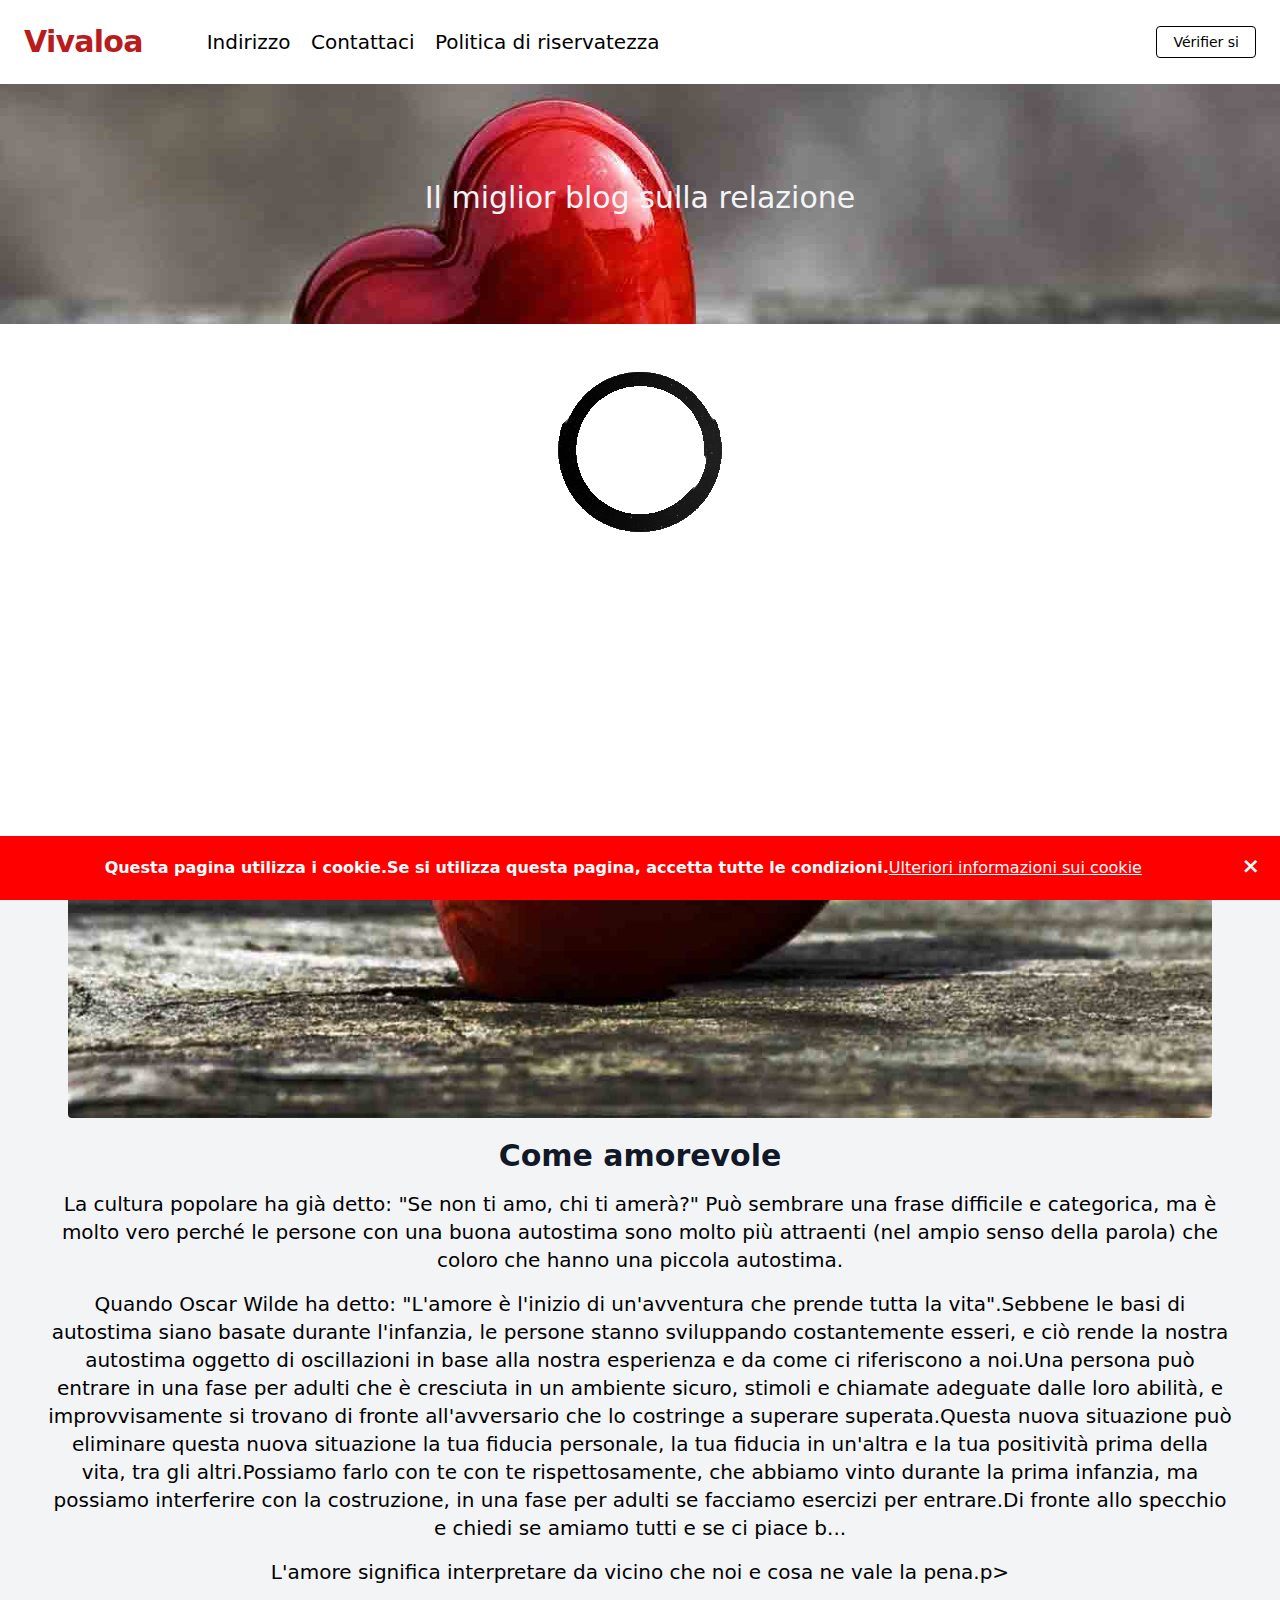
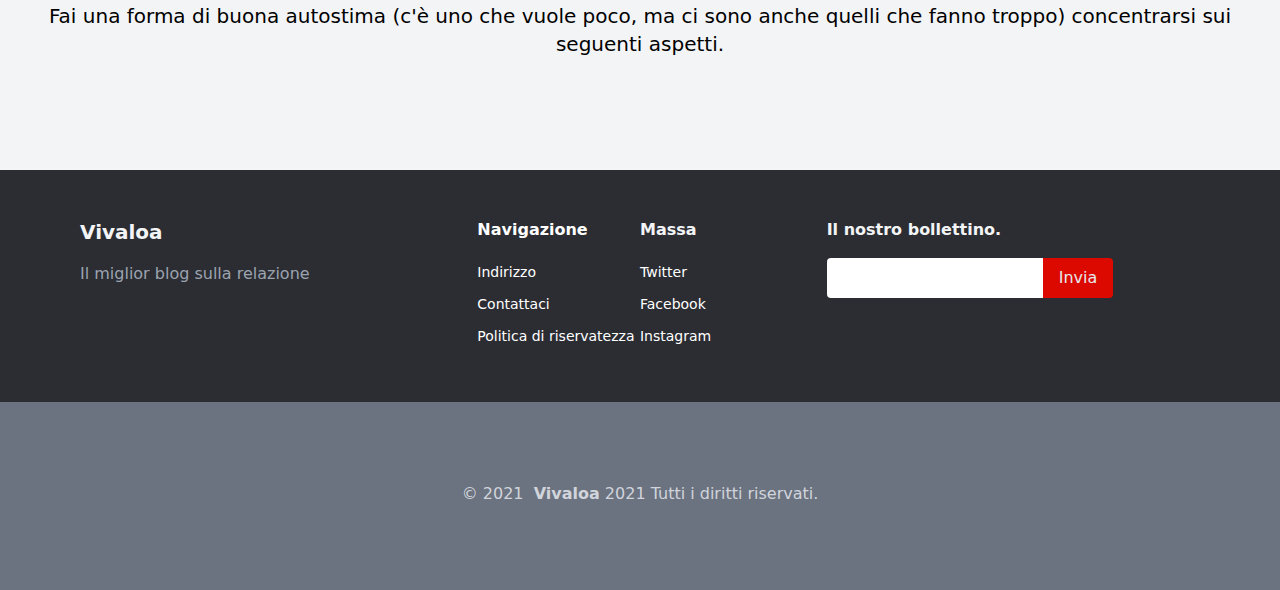
<file: third3.html>
<!DOCTYPE html>
<html lang="it">
	<head>

		<meta charset="utf-8">
		<meta http-equiv="X-UA-Compatible" content="IE=edge">
		<meta name="viewport" content="width=device-width, initial-scale=1">

		<link rel="stylesheet" href="./styles.css">
        <script src="./js/vivaloa.js"></script>
		<title>Vivaloa</title>

	</head>
  
	<body class="bg-white font-sans">
    <div class="alert text-center z-10">
      <span class="closebtn" onclick="this.parentElement.style.display='none';">&times;</span> 
     <strong>Questa pagina utilizza i cookie.Se si utilizza questa pagina, accetta tutte le condizioni.</strong><a href="https://en.wikipedia.org/wiki/HTTP_cookie"><span class="underline">Ulteriori informazioni sui cookie</span></a>
    </div>
        <!--PRELOADER-->
        <div id='preloader'>
            <img src="./img/preloader.gif" alt="preloader">
        </div>

		<header class="bg-white relative z-20">
			<nav class="flex items-center justify-between flex-wrap bg-teal p-6">
        <div class="flex items-center flex-no-shrink text-white mr-6">
          <a href="./index.html"><a href="./index.html"><span class="font-semibold text-3xl tracking-tight text-red-700">Vivaloa</span></a>
        </div>
        <div class="w-full block flex-grow lg:flex lg:items-center lg:w-auto ml-10">
          <div class="text-sm lg:flex-grow">
<a href="./index.html" class="block mt-4 lg:inline-block lg:mt-0 text-xl hover:text-gray-500 mr-4">Indirizzo</a>
            <a href="./contact.html" class="block mt-4 lg:inline-block lg:mt-0 text-xl hover:text-gray-500 mr-4">Contattaci</a>
            <a href="./privacy.html" class="block mt-4 lg:inline-block lg:mt-0 text-xl hover:text-gray-500">Politica di riservatezza</a>
          </div>
          <div>
                        <a href="./index.html" class="inline-block text-sm px-4 py-2 leading-none border rounded text-black border-black hover:border-transparent hover:text-teal hover:bg-gray-500 mt-4 lg:mt-0">Vérifier si</a>
          </div>
        </div>
      </nav>
		</header>
    <div class="w-full py-24 px-6 bg-cover bg-no-repeat bg-center relative z-10" style="background-image: url('./img/bg.jpg');">
		
			<div class="container max-w-4xl mx-auto text-center">
				<h1 class="text-xl leading-tight md:text-3xl text-center text-gray-100 mb-3">Il miglior blog sulla relazione</h1>
			</div>

		</div>
        <div class="bg-gray-100 py-24 px-12">
			<div class="container mx-auto">

				<div class="flex flex-wrap">

					<div class="mb-12 lg:mb-0 w-full lg:flex-1">
                        <div class="container mx-auto flex px-5 py-5 md:flex-row flex-col items-center">
                            <div class="items-center mx-auto">
                              <img class="object-cover object-center rounded" alt="hero" src="./img/blog-three.jpg">
                            </div>
                        </div>
						<h1 class="mb-4 font-black leading-tight text-3xl md:text-3xl text-gray-900 text-center">Come amorevole</h1>
                        <p class="mb-4 font-medium text-xl text-center">La cultura popolare ha già detto: "Se non ti amo, chi ti amerà?" Può sembrare una frase difficile e categorica, ma è molto vero perché le persone con una buona autostima sono molto più attraenti (nel ampio senso della parola) che coloro che hanno una piccola autostima.</p>
                        <p class="mb-4 font-medium text-xl text-center">Quando Oscar Wilde ha detto: "L'amore è l'inizio di un'avventura che prende tutta la vita".Sebbene le basi di autostima siano basate durante l'infanzia, le persone stanno sviluppando costantemente esseri, e ciò rende la nostra autostima oggetto di oscillazioni in base alla nostra esperienza e da come ci riferiscono a noi.Una persona può entrare in una fase per adulti che è cresciuta in un ambiente sicuro, stimoli e chiamate adeguate dalle loro abilità, e improvvisamente si trovano di fronte all'avversario che lo costringe a superare superata.Questa nuova situazione può eliminare questa nuova situazione la tua fiducia personale, la tua fiducia in un'altra e la tua positività prima della vita, tra gli altri.Possiamo farlo con te con te rispettosamente, che abbiamo vinto durante la prima infanzia, ma possiamo interferire con la costruzione, in una fase per adulti se facciamo esercizi per entrare.Di fronte allo specchio e chiedi se amiamo tutti e se ci piace b...</p>
                        <p class="mb-4 font-medium text-xl text-center">L'amore significa interpretare da vicino che noi e cosa ne vale la pena.p>
                        <p class="mb-4 font-medium text-xl text-center">Fai una forma di buona autostima (c'è uno che vuole poco, ma ci sono anche quelli che fanno troppo) concentrarsi sui seguenti aspetti.</p>
                        </div>
                        </div>
                        </div>
                        </div>
                        <footer class="text-gray-600">
                          <div class="bg-cover bg-center bg-gray-500">
                            <div style="background-color: rgba(0, 0, 0, 0.6);">
                                <div class="container mx-auto px-6 lg:px-20 py-12">
                                    <div class="lg:flex">
                                        <div class="w-full lg:w-2/3">
                                            <div class="lg:flex">
                                                <div class="w-full mb-12 lg:mb-0 lg:w-1/2">
                                                    <h2
                                                        class="font-bold text-xl text-gray-100 mb-4">Vivaloa</h2>
                                                    <p class="text-gray-400">Il miglior blog sulla relazione</p>
                                                </div>
                                                <div class="w-full lg:w-1/2 lg:flex lg:px-6 ">
                                                    <div class="w-full mb-6 lg:mb-0 lg:w-1/2">
<h2 class="font-bold text-white mb-4">Navigazione</h2>
                                                        <ul class="text-white text-sm">
                                                            <a href="./index.html"><li class="pt-1 pb-2">Indirizzo</li></a>
                                                            <a href="./contact.html"><li class="pt-1 pb-2">Contattaci</li></a>
                                                            <a href="./privacy.html"><li class="pt-1 pb-2">Politica di riservatezza</li></a>
                                                        </ul>
                                                    </div>
                                                    <div class="w-full mb-6 lg:mb-0 lg:w-1/2">
<h2 class="font-bold text-gray-100 mb-4">Massa</h2>
                                                        <ul class="text-white text-sm">
                                                            <li class="pt-1 pb-2"><a href="https://twitter.com">Twitter</a></li>
                                                            <li class="pt-1 pb-2"><a href="https://facebook.com">Facebook</a></li>
                                                            <li class="pt-1 pb-2"><a href="https://instagram.com">Instagram</a></li>
                                                        </ul>
                                                    </div>
                                                </div>
                                            </div>
                                        </div>
                                        <div class="w-full lg:w-1/3">
<h2 class=" font-bold text-gray-100 mb-4">Il nostro bollettino.</h2>
                                            <div class="flex">
                                                <input type="text" class="rounded-l px-2 focus:outline-none">
<button class="text-gray-200 rounded-r hover:bg-blue-500 px-4 py-2 focus:outline-none" style="background-color: #dc0900;">Invia</button>
                                            </div>
                                        </div>
                                    </div>
                                </div>
                            </div>
                            <!-- Footer bottom -->
                            <div>
                                <div class="container mx-auto px-6 lg:px-20 py-20">
                                    <div class="flex justify-center text-gray-300 mb-1">
                                        © 2021  <span class="font-bold">Vivaloa</span> 2021 Tutti i diritti riservati.
                                    </div>
                                </div>
                            </div>
                        </div>
                          </footer>
                        
                
                  </body>
                </html>
</file>
